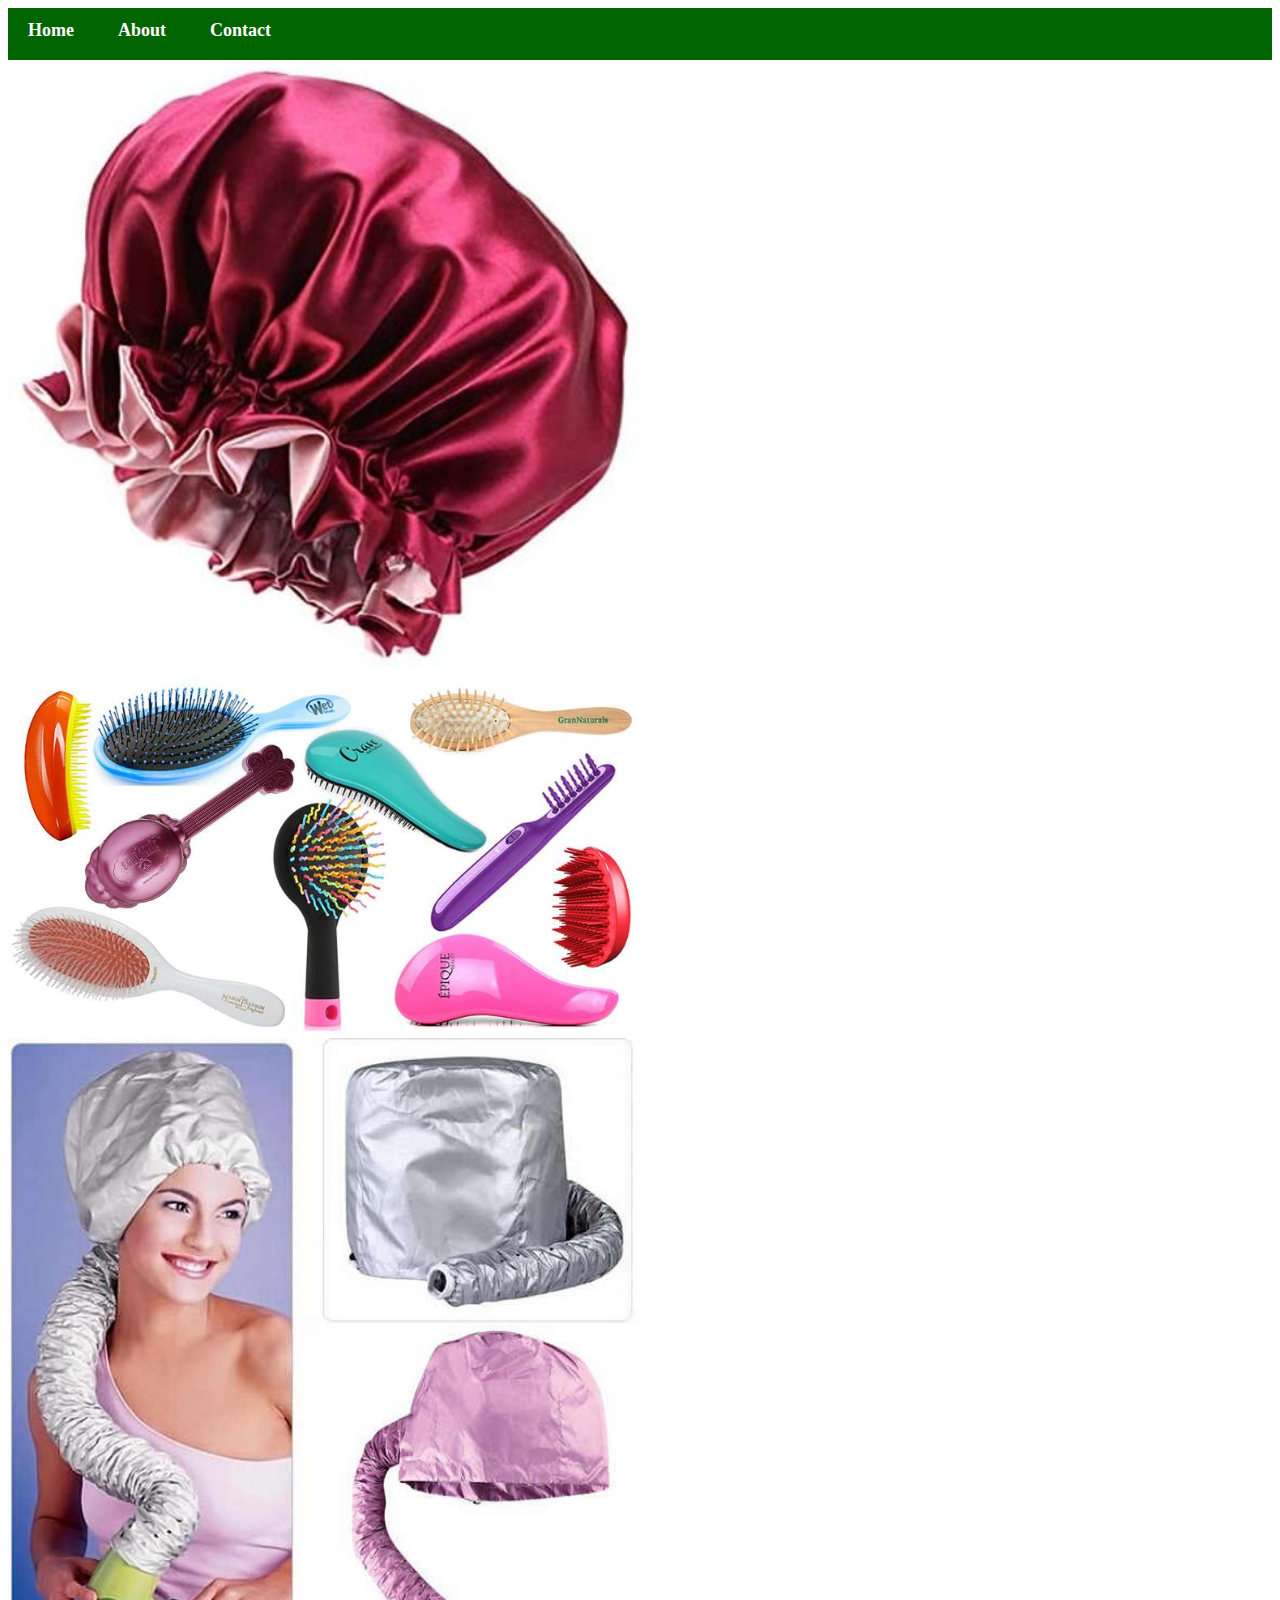
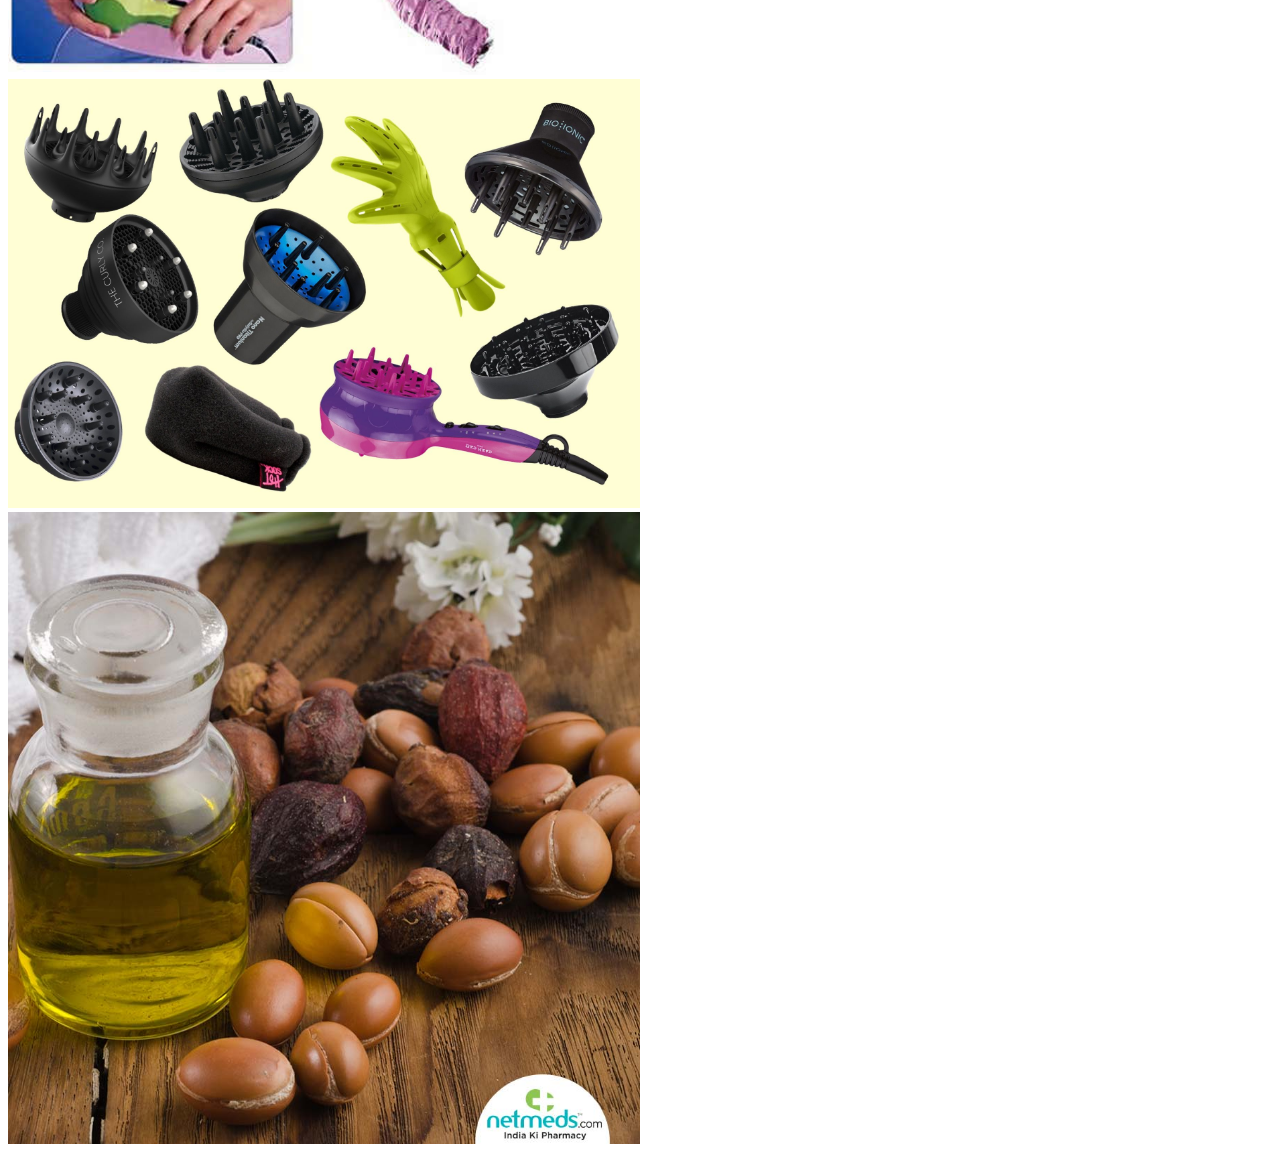
<file: index.html>
<!DOCTYPE html>
<html>
    <head>
        <link rel="stylesheet" href="style.css">
    </head>
    <body>
        <div id="menu">
            <a href="index.html">Home</a>
            <a href="about.html">About</a>
            <a href="contact.html">Contact</a>
        </div>
        <div class="gallery">
           <a href="bonnets.html"><img src="images/bonnet-1.jpg"/></a> 
           <a href="detangling.html"><img src="images/detangling-8.jpg"/></a>
           <a href="hooded.html"><img src="images/hooded-7.jpg"/></a>
           <a href="diffuser.html"><img src="images/diffuser-1.jpg"/></a>
           <a href="argan.html"><img src="images/argan-1.jpg"/></a>
        </div>
    </body>
</html>
</file>
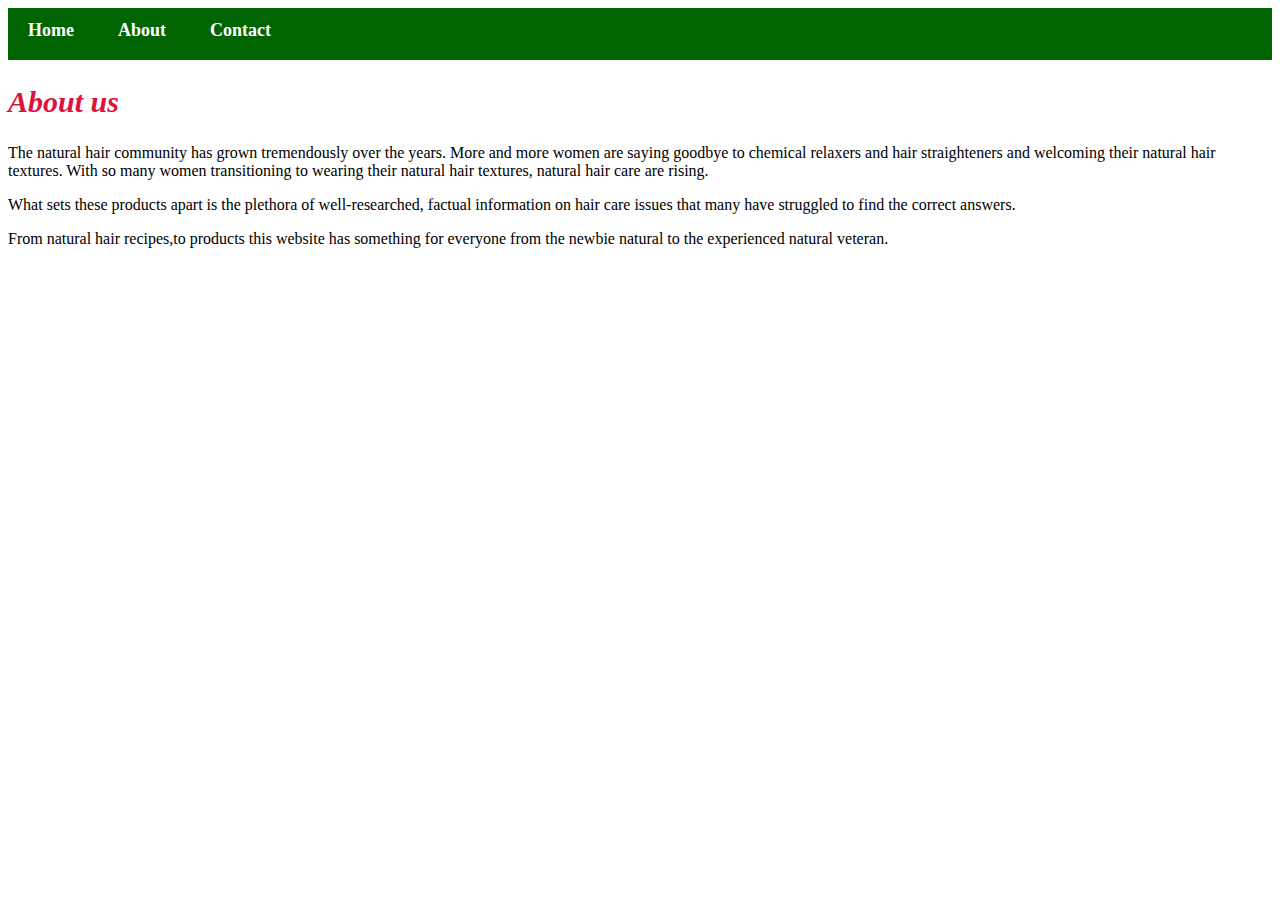
<file: about.html>
<!DOCTYPE html>
<html>
    <head>
        <link rel="stylesheet" href="style.css">
    </head>
    <body>
        <div id="menu">
            <a href="index.html">Home</a>
            <a href="about.html">About</a>
            <a href="contact.html">Contact</a>
        </div>
        <h2>About us</h2>
        <p>The natural hair community has grown tremendously over the years. More and more women are saying goodbye to chemical relaxers and hair straighteners and welcoming their natural hair textures. With so many women transitioning to wearing their natural hair textures, natural hair care are rising.</p>
        <p>What sets these products apart is the plethora of well-researched, factual information on hair care issues that many have struggled to find the correct answers.</p>
        <p>From natural hair recipes,to products this website has something for everyone from the newbie natural to the experienced natural veteran.</p>
    </body>
</html>
</file>
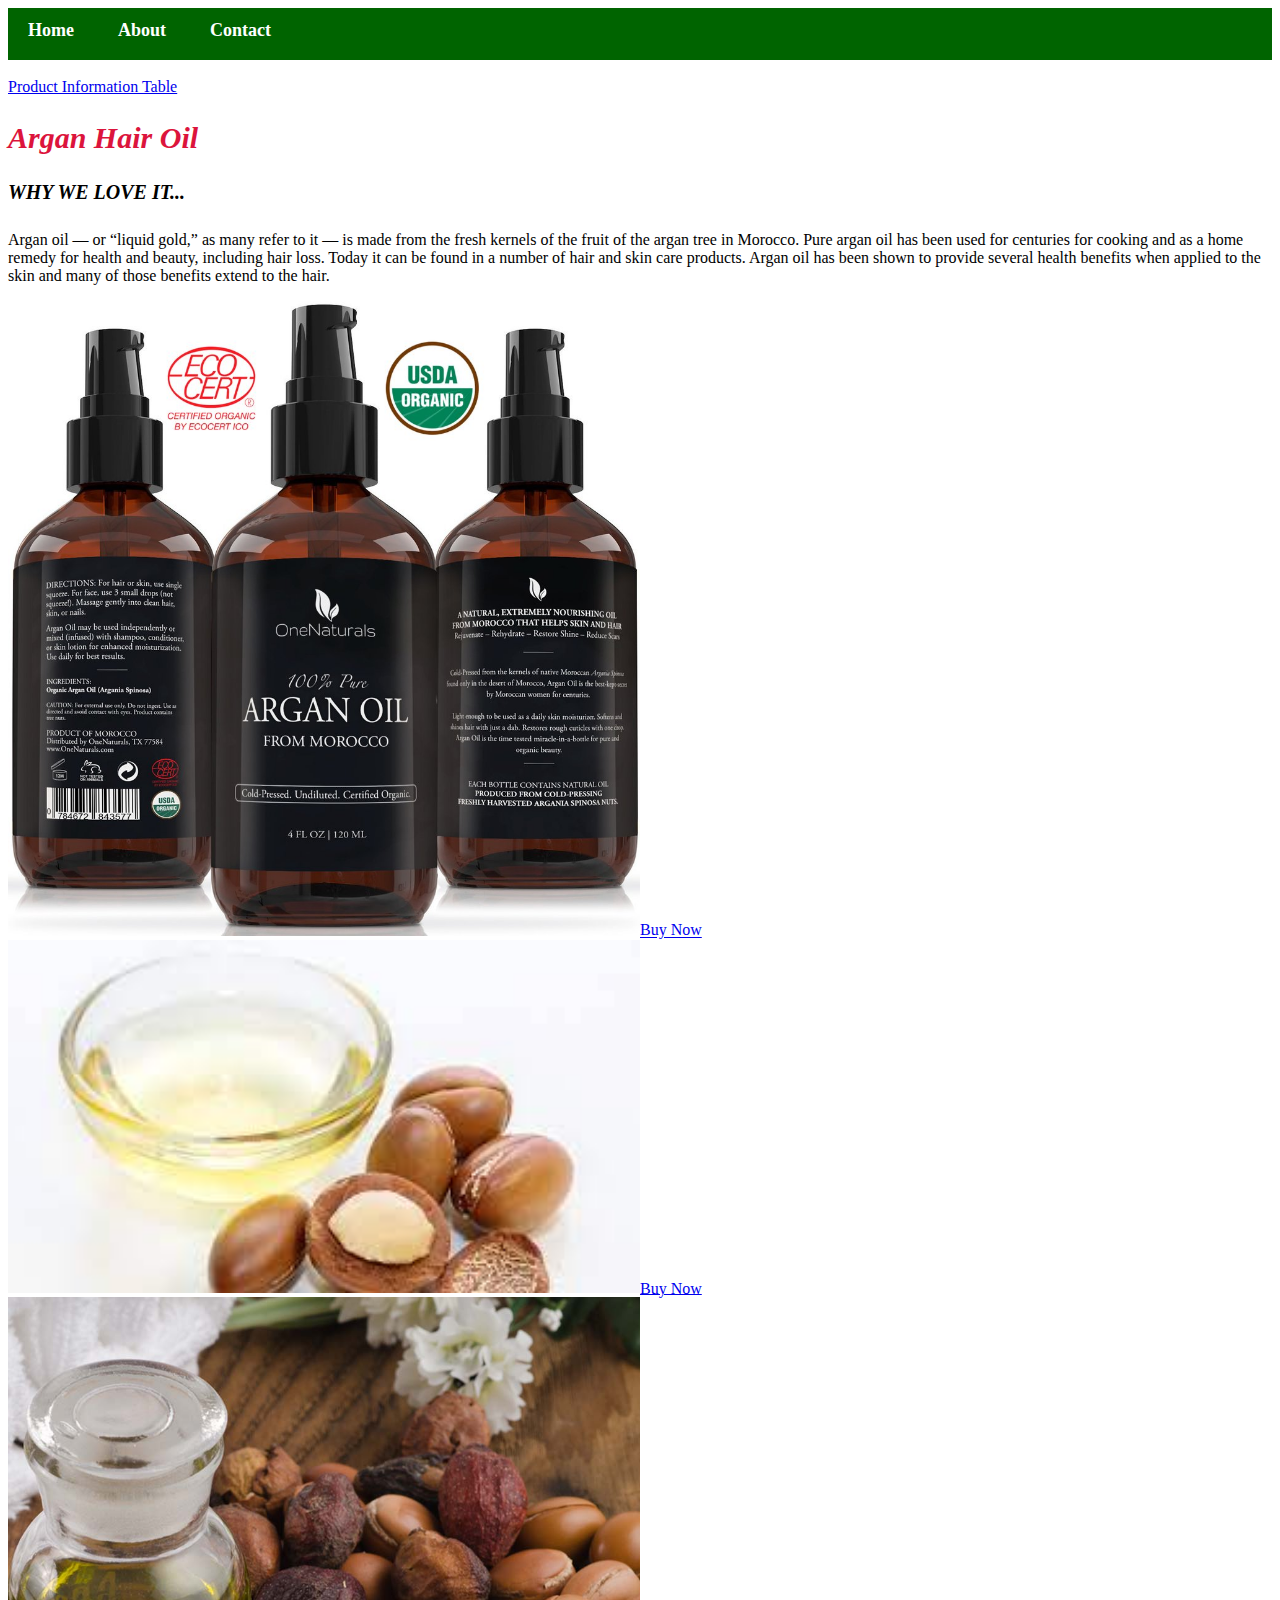
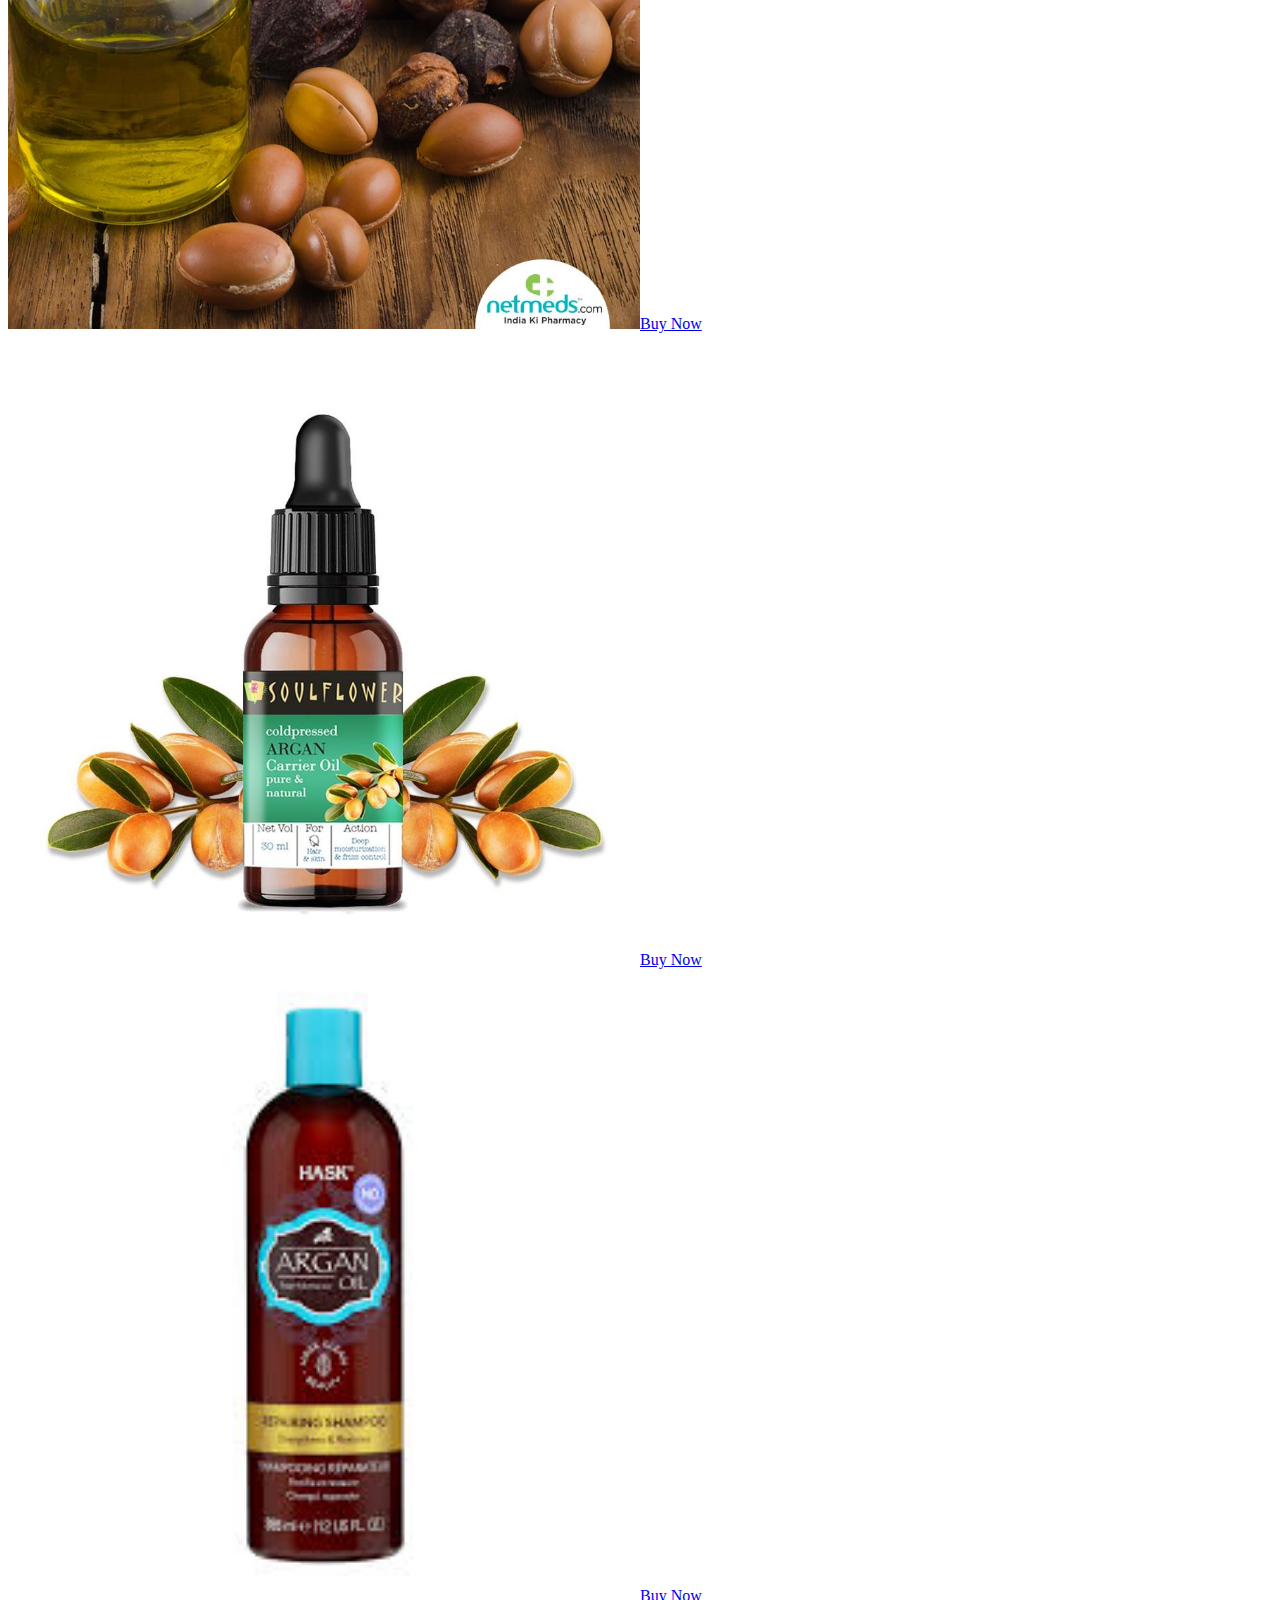
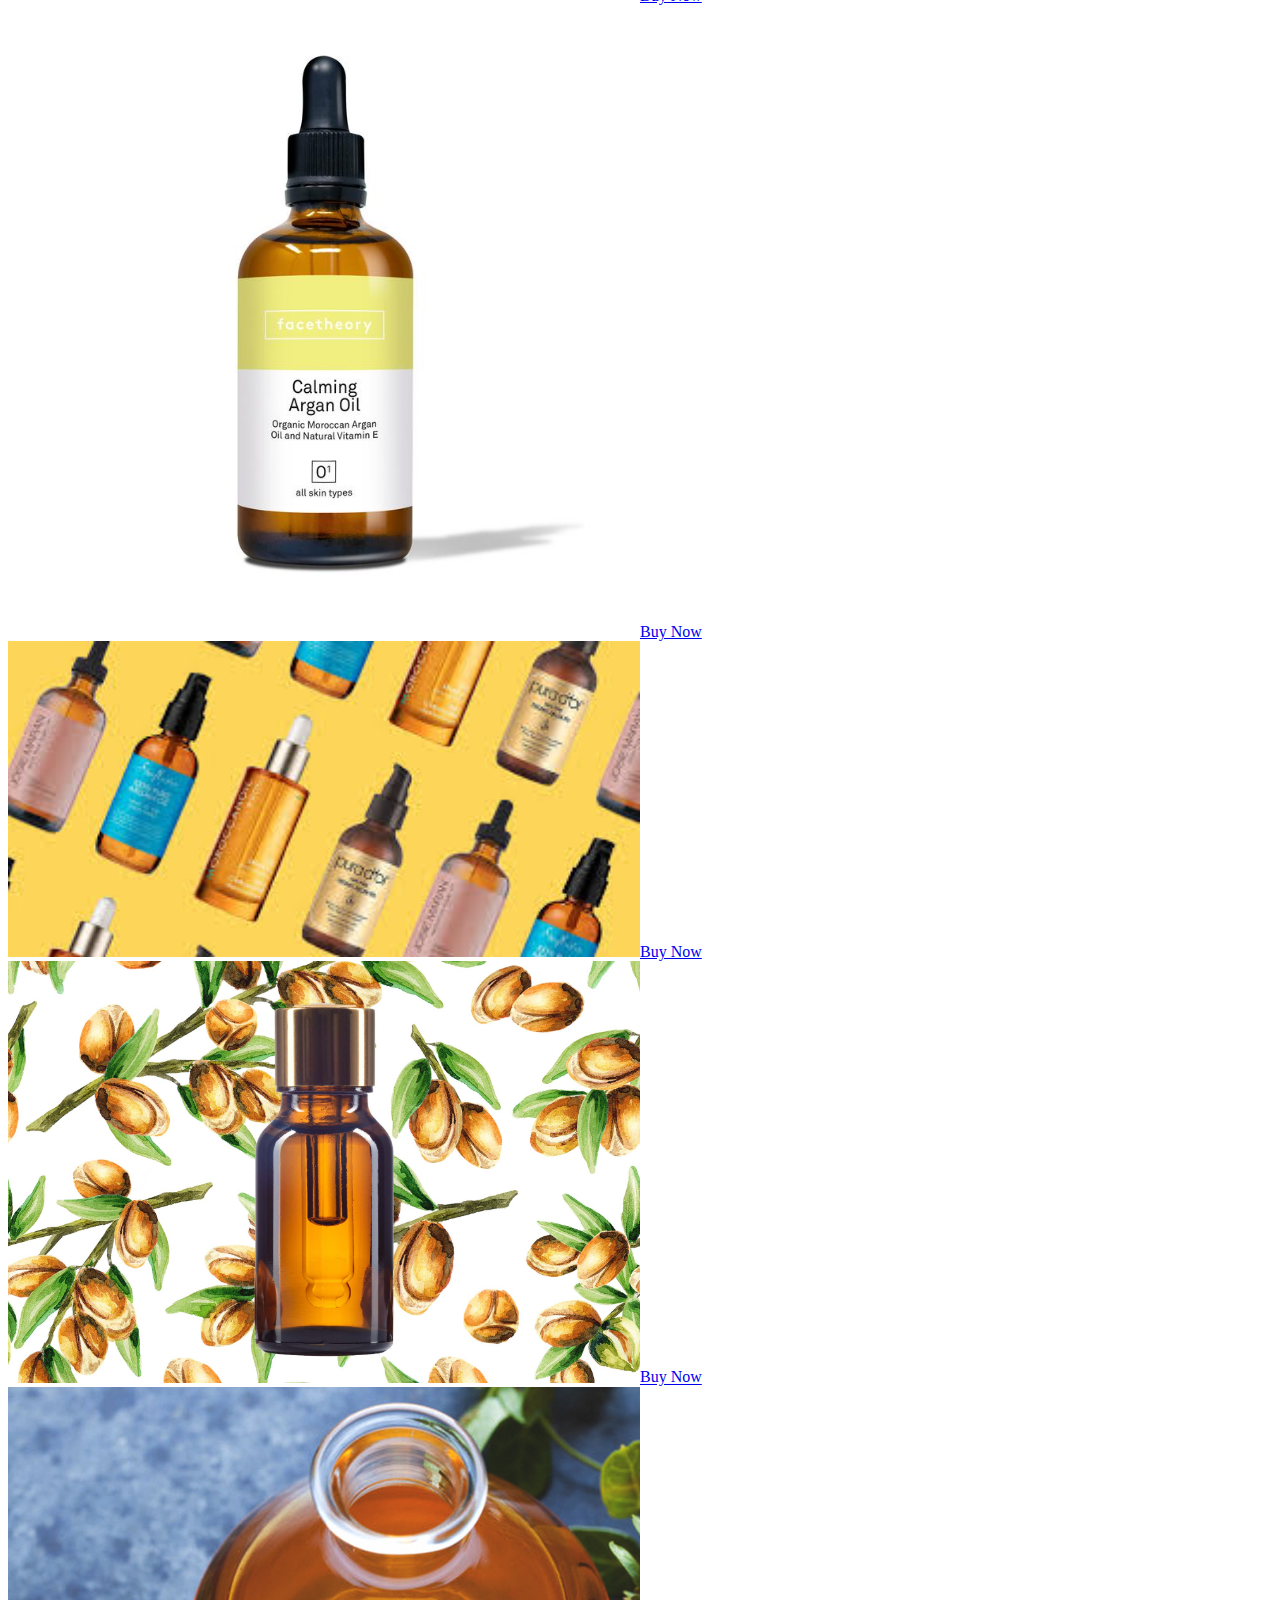
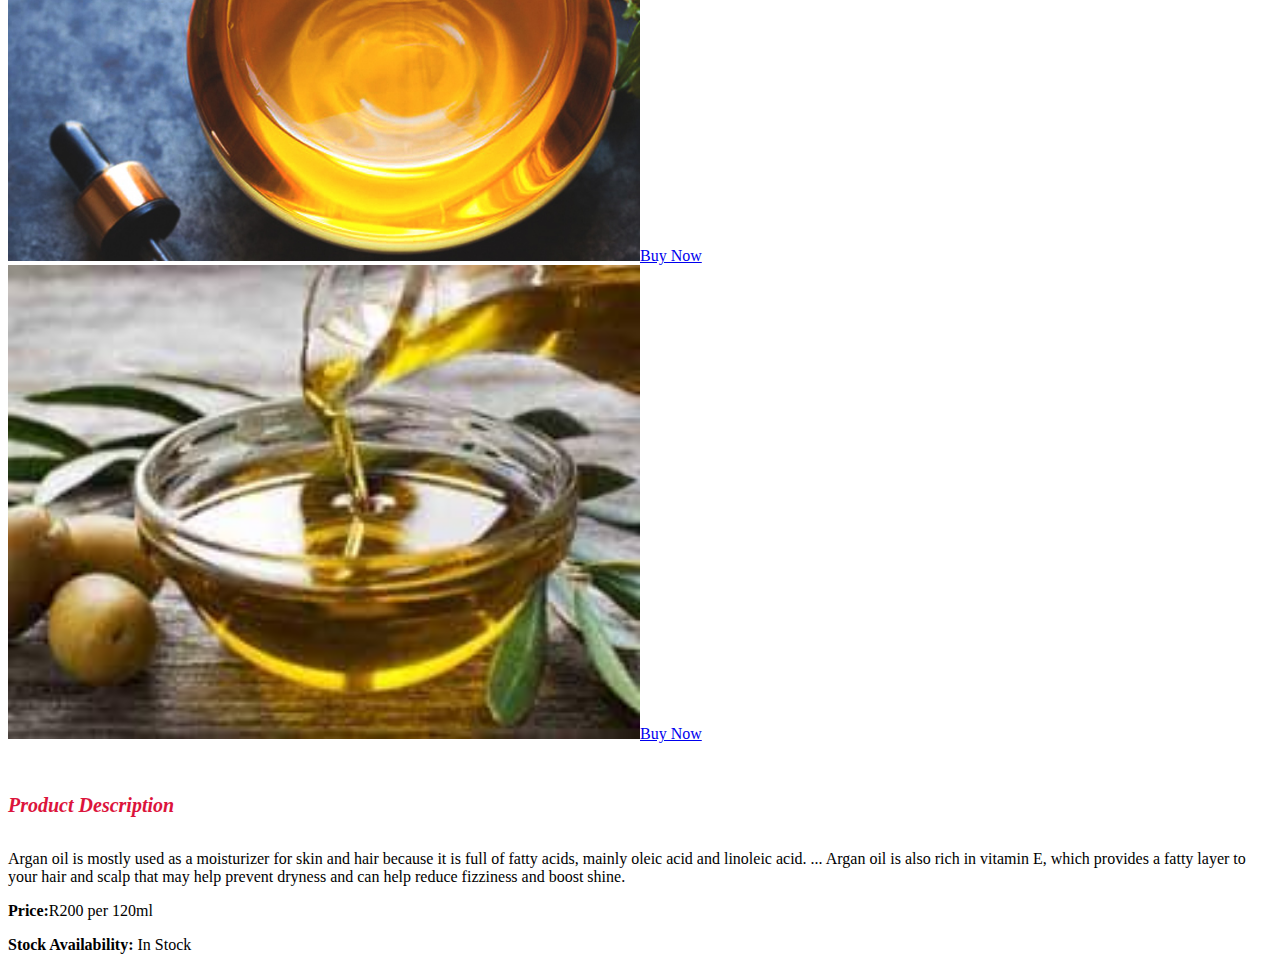
<file: argan.html>
<!DOCTYPE html>
<html>
    <head>
        <link rel="stylesheet" href="style.css">
    </head>
    <body>
        <div id="menu">
            <a href="index.html">Home</a>
            <a href="about.html">About</a>
            <a href="contact.html">Contact</a>
        </div>
        
        <br>
        <a href="table.html">Product Information Table</a>

        <h2>Argan Hair Oil</h2>
        <h4>WHY WE LOVE IT...</h4>
        <p>Argan oil — or “liquid gold,” as many refer to it — is made from the fresh kernels of the fruit of the argan tree in Morocco. Pure argan oil has been used for centuries for cooking and as a home remedy for health and beauty, including hair loss. Today it can be found in a number of hair and skin care products. Argan oil has been shown to provide several health benefits when applied to the skin and many of those benefits extend to the hair.</p>
        <div class="gallery">
            <img src="images/argan-2.jpg"><a href="purchased.html">Buy Now</a>
            <img src="images/argan-3.jpg"><a href="purchased.html">Buy Now</a>
            <img src="images/argan-1.jpg"><a href="purchased.html">Buy Now</a>
            <img src="images/argan-4.jpg"><a href="purchased.html">Buy Now</a>
            <img src="images/argan-5.jpg"><a href="purchased.html">Buy Now</a>
            <img src="images/argan-6.jpg"><a href="purchased.html">Buy Now</a>
            <img src="images/argan-7.jpg"><a href="purchased.html">Buy Now</a>
            <img src="images/argan-8.jpg"><a href="purchased.html">Buy Now</a>
            <img src="images/argan-9.jpg"><a href="purchased.html">Buy Now</a>
            <img src="images/argan-10.jpg"><a href="purchased.html">Buy Now</a>
        </div>
        <br>
        <h5>Product Description</h5>
        <p>Argan oil is mostly used as a moisturizer for skin and hair because it is full of fatty acids, mainly oleic acid and linoleic acid. ... Argan oil is also rich in vitamin E, which provides a fatty layer to your hair and scalp that may help prevent dryness and can help reduce fizziness and boost shine.</p>
        <p><b>Price:</b>R200 per 120ml</p>
        <p><b>Stock Availability:</b> In Stock</p>
    </body>
</html>
</file>
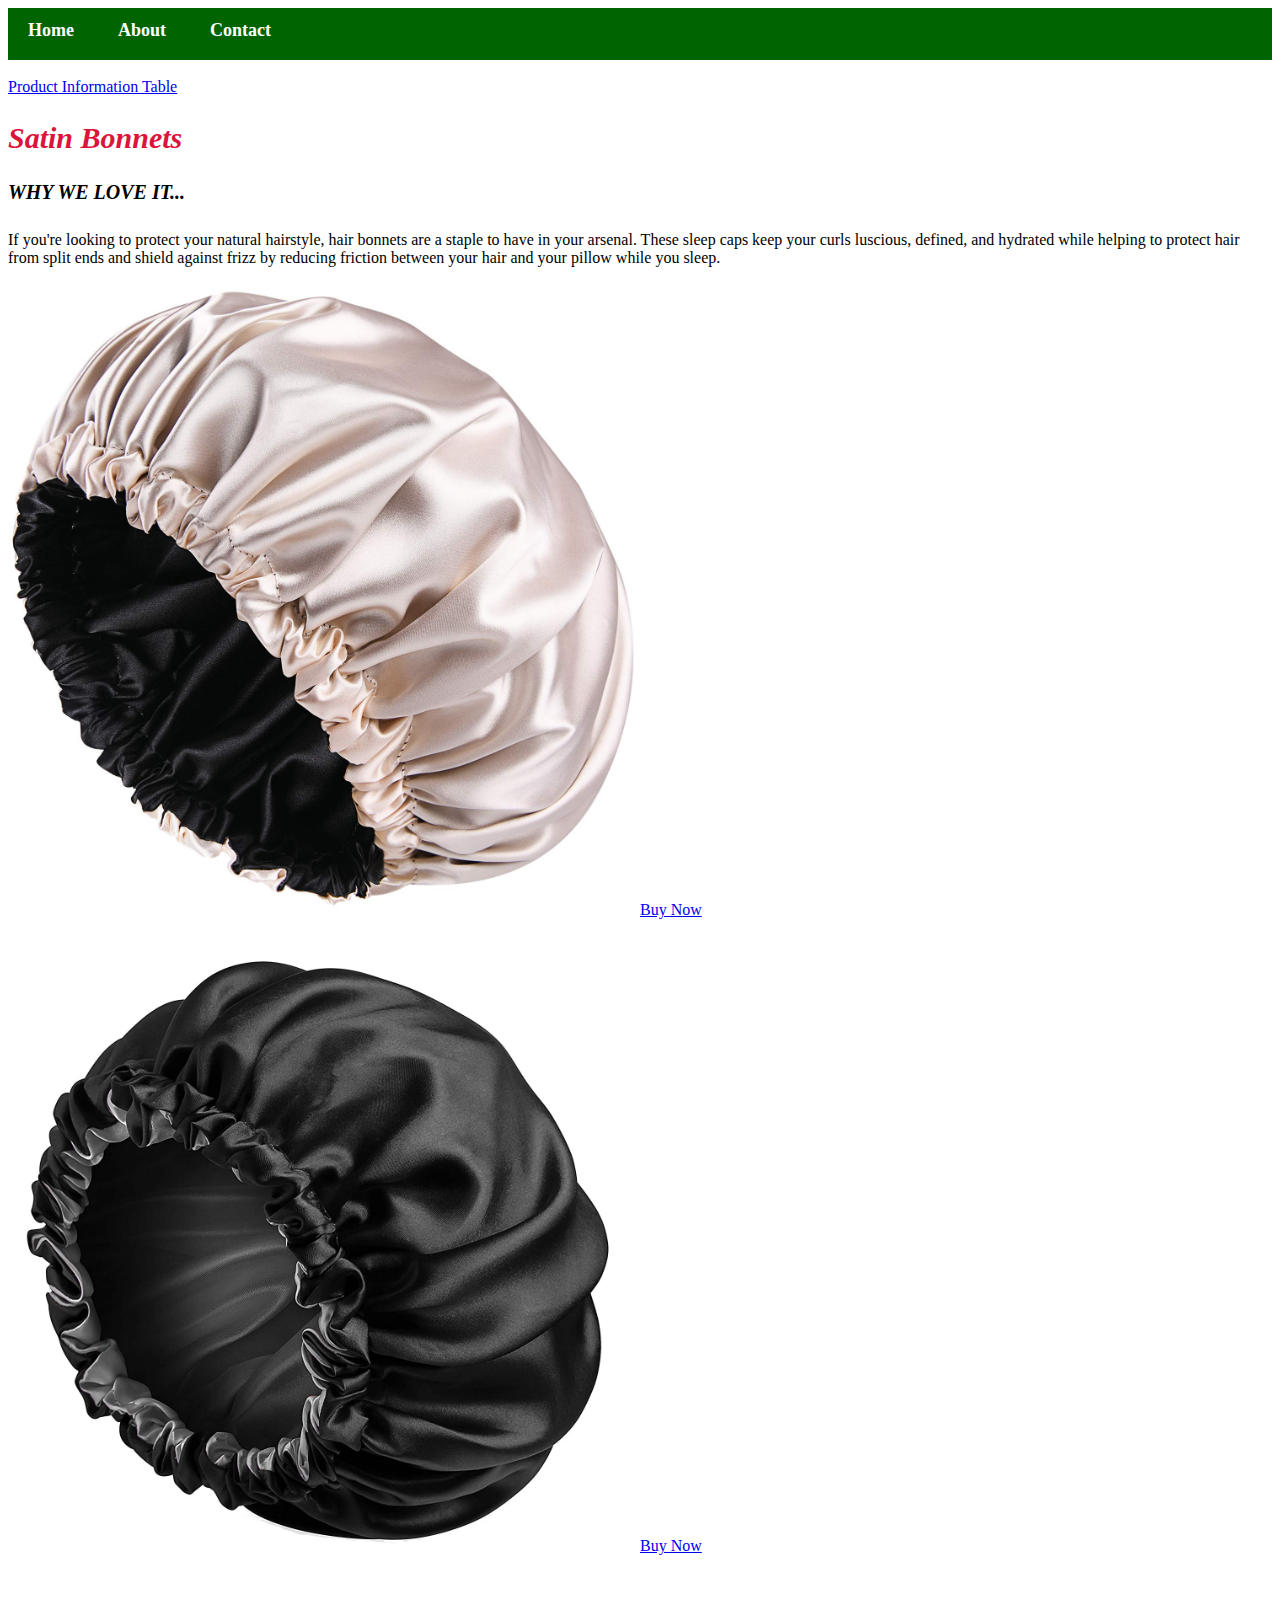
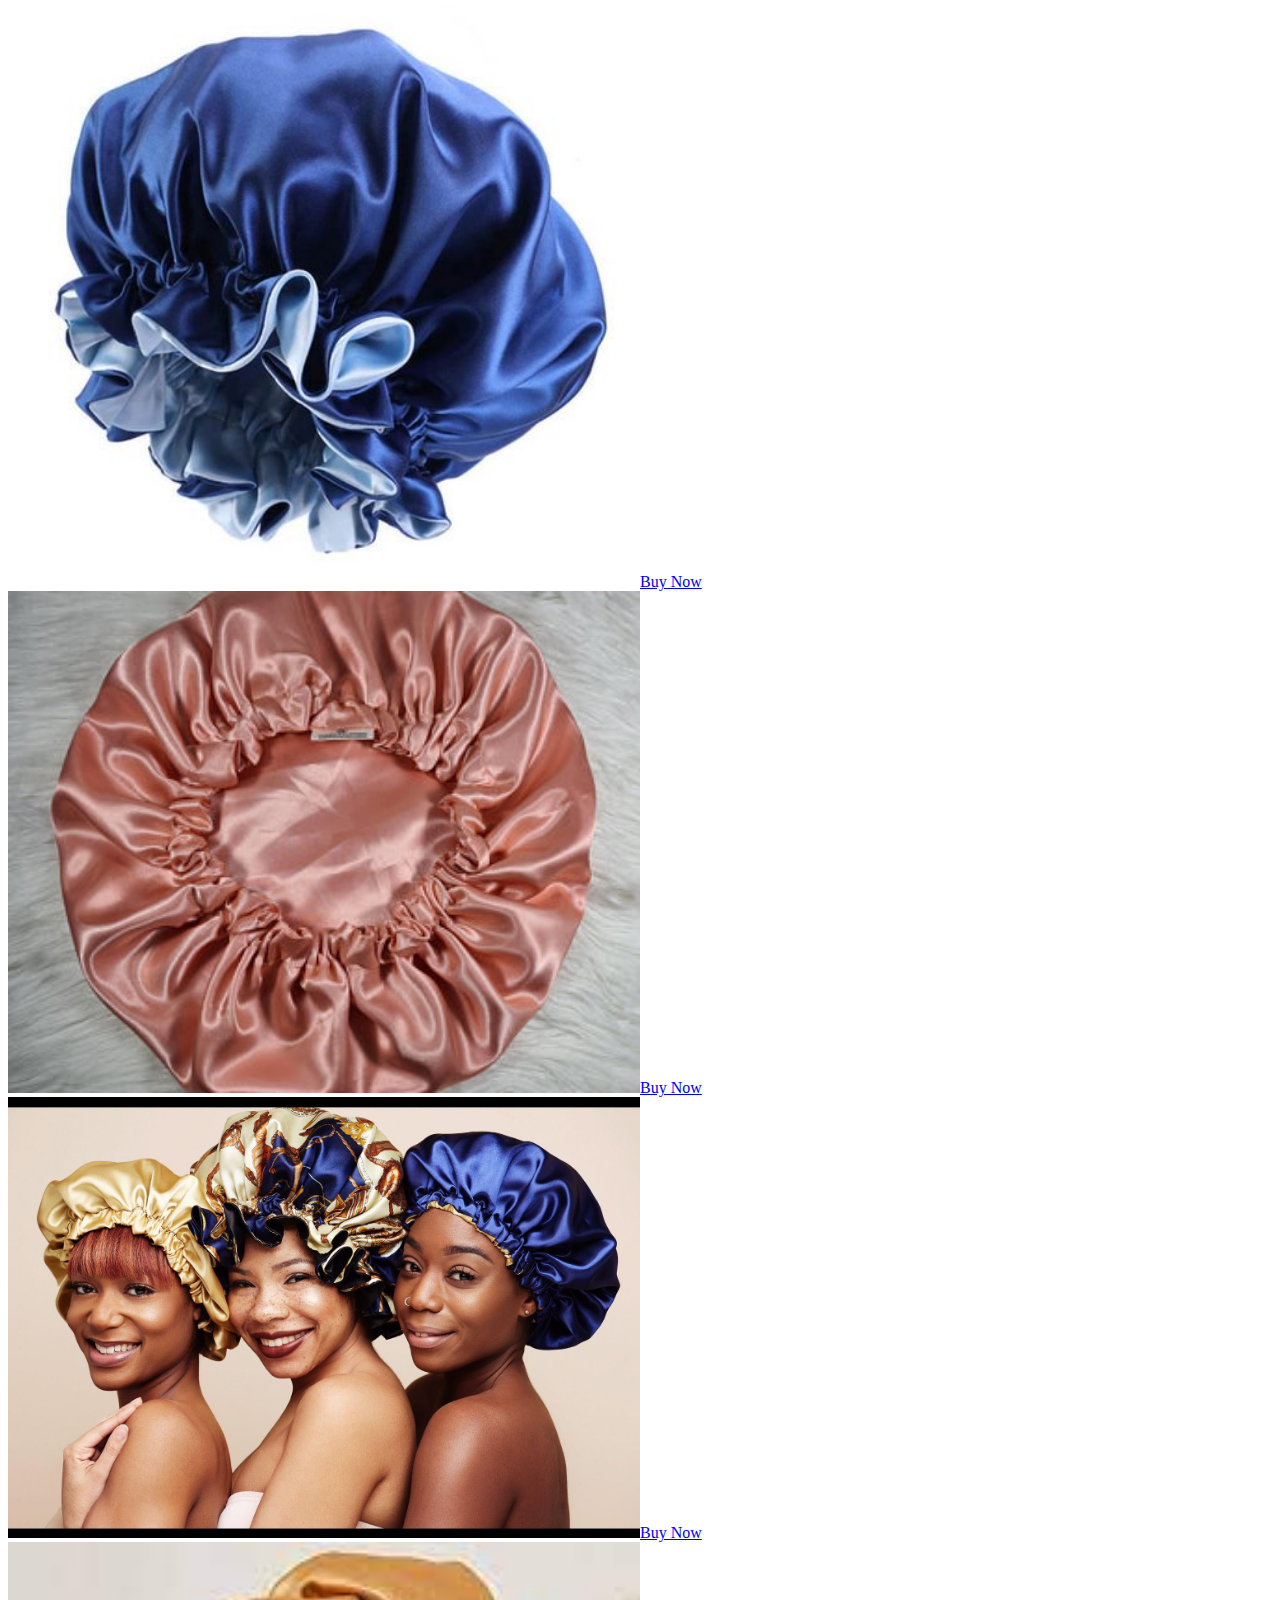
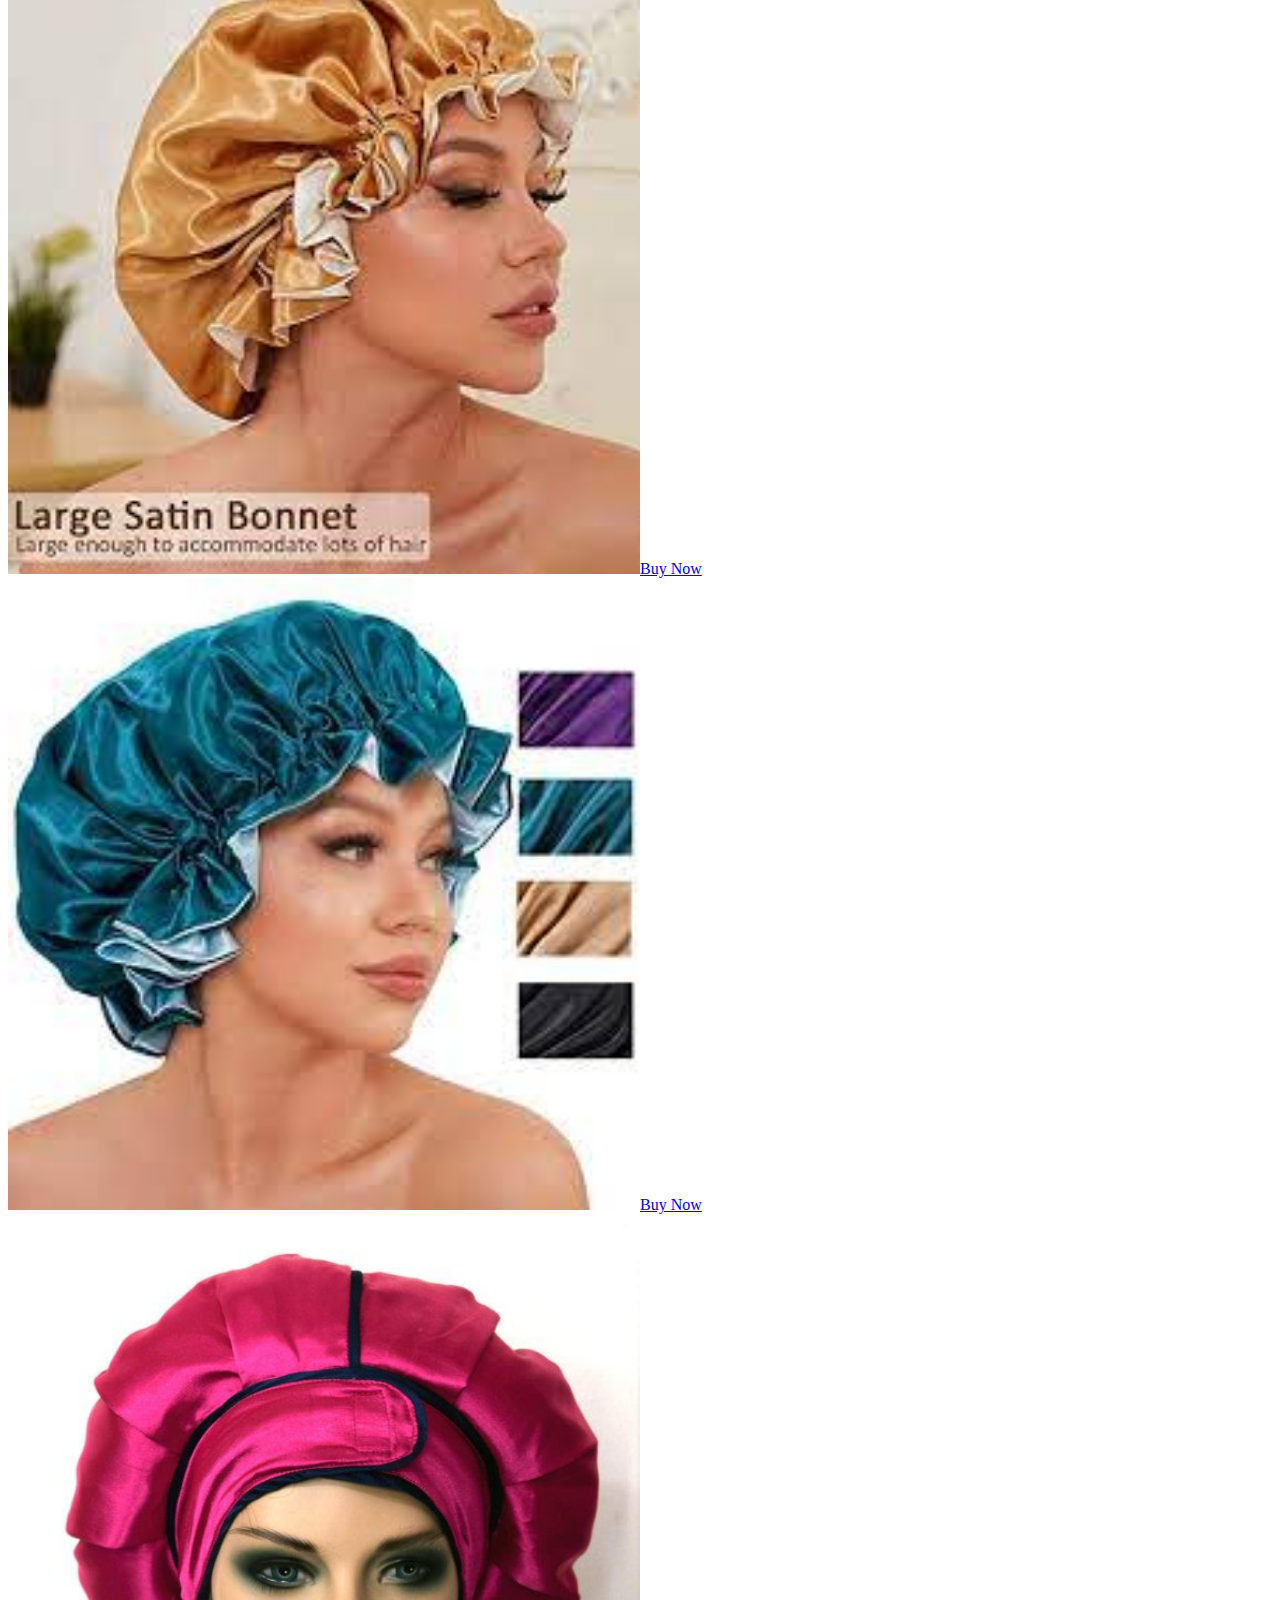
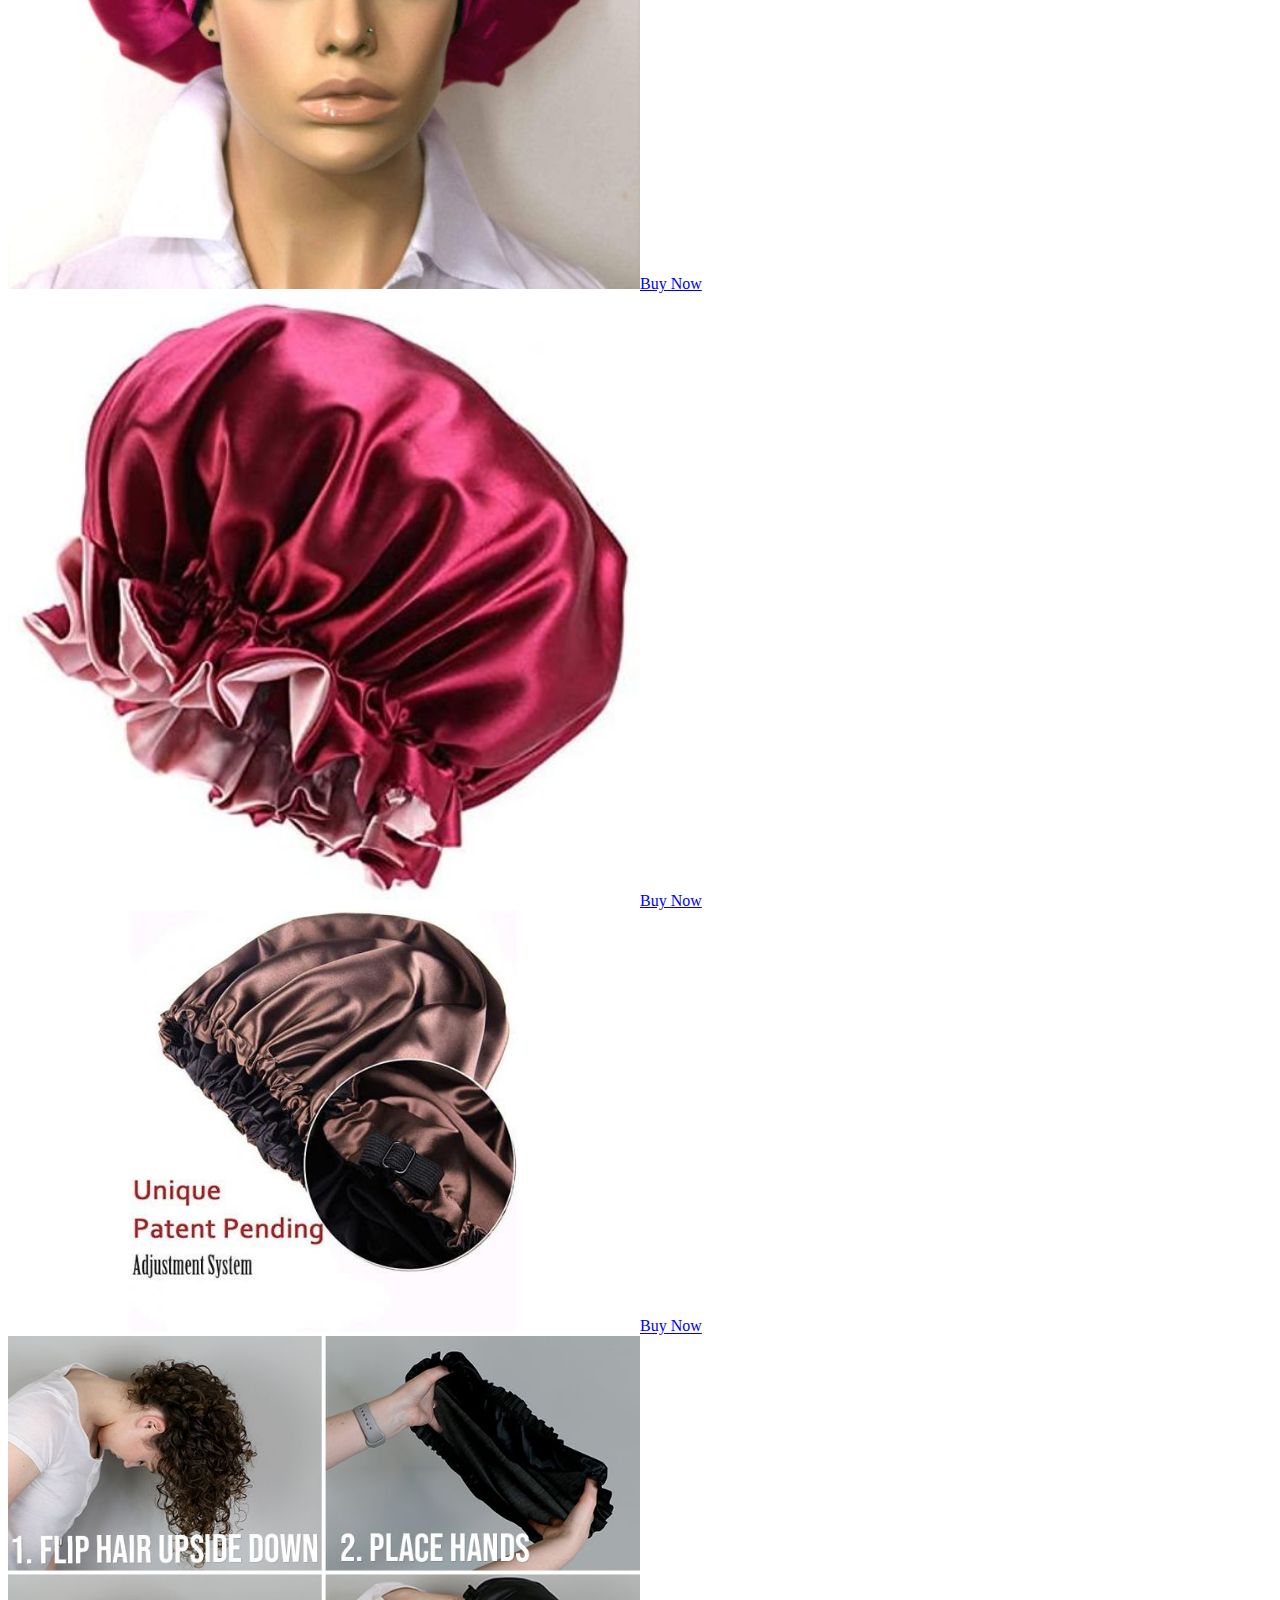
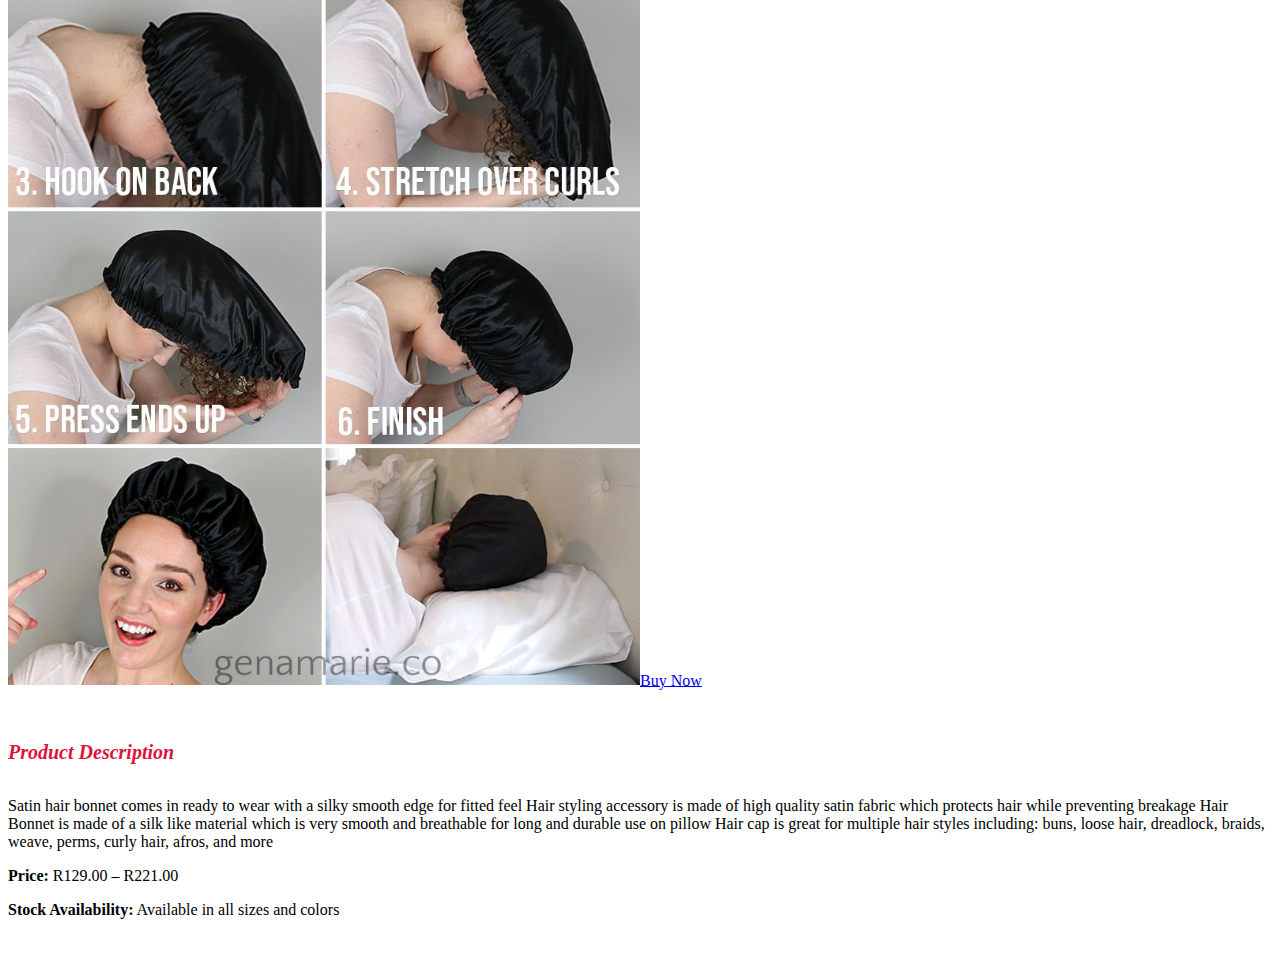
<file: bonnets.html>
<!DOCTYPE html>
<html>
    <head>
        <link rel="stylesheet" href="style.css">
    </head>
    <body>
        <div id="menu">
            <a href="index.html">Home</a>
            <a href="about.html">About</a>
            <a href="contact.html">Contact</a>
        </div>
        <br>
        <a href="table.html">Product Information Table</a>
        <h2>Satin Bonnets</h2>
        <h4>WHY WE LOVE IT...</h4>
        <p>If you're looking to protect your natural hairstyle, hair bonnets are a staple to have in your arsenal. These sleep caps keep your curls luscious, defined, and hydrated while helping to protect hair from split ends and shield against frizz by reducing friction between your hair and your pillow while you sleep.</p>
        <div class="gallery">
            <img src="images/bonnet-2.jpg"/><a href="purchased.html">Buy Now</a>
            <img src="images/bonnet-3.jpg"/><a href="purchased.html">Buy Now</a>
            <img src="images/bonnet-4.jpeg"/><a href="purchased.html">Buy Now</a>
            <img src="images/bonnet-5.jpg"/><a href="purchased.html">Buy Now</a>
            <img src="images/bonnet-6.jpg"/><a href="purchased.html">Buy Now</a>
            <img src="images/bonnet-7.jpg"/><a href="purchased.html">Buy Now</a>
            <img src="images/bonnet-8.jpg"/><a href="purchased.html">Buy Now</a>
            <img src="images/bonnet-9-strech-satin-wrap-bonnet.jpg"/><a href="purchased.html">Buy Now</a>
            <img src="images/bonnet-1.jpg"/><a href="purchased.html">Buy Now</a>
            <img src="images/bonnet-10.jpeg"/><a href="purchased.html">Buy Now</a>
            <img src="images/bonnet-11-how-to-use.jpg"/><a href="purchased.html">Buy Now</a>
        </div>
        <br>
        <h5>Product Description</h5>
        <p>Satin hair bonnet comes in ready to wear with a silky smooth edge for fitted feel
            Hair styling accessory is made of high quality satin fabric which protects hair while preventing breakage
            Hair Bonnet is made of a silk like material which is very smooth and breathable for long and durable use on pillow
            Hair cap is great for multiple hair styles including: buns, loose hair, dreadlock, braids, weave, perms, curly hair, afros, and more</p>
        <p><b>Price:</b> R129.00 – R221.00</p>
        <p><b>Stock Availability:</b> Available in all sizes and colors</p>

        <br>
    </body>
</html>
</file>
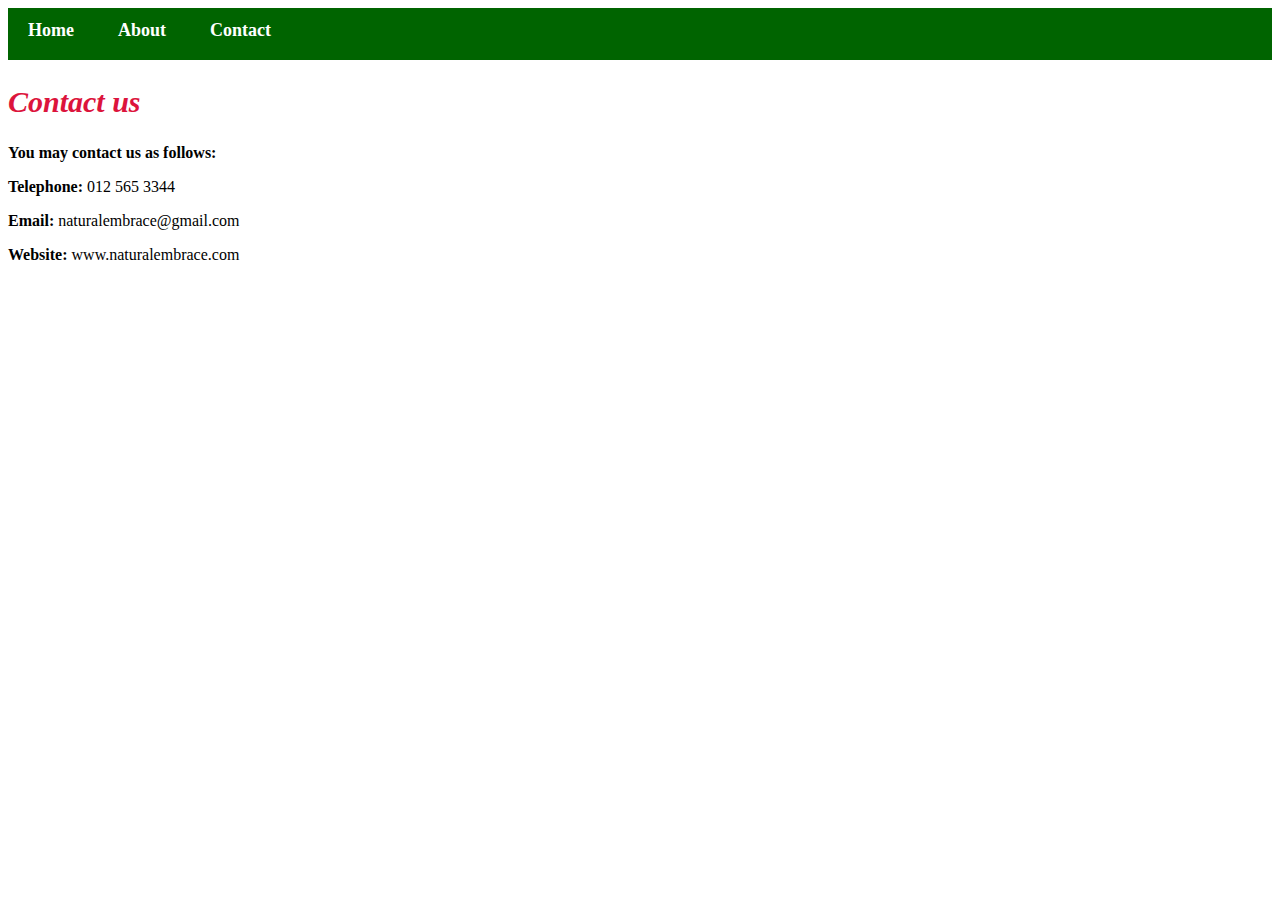
<file: contact.html>
<!DOCTYPE html>
<html>
    <head>
        <link rel="stylesheet" href="style.css">
    </head>
    <body>
        <div id="menu">
            <a href="index.html">Home</a>
            <a href="about.html">About</a>
            <a href="contact.html">Contact</a>
        </div>
        <h2>Contact us</h2>
        <p><b>You may contact us as follows:</b></p>
        <p><b>Telephone: </b>012 565 3344</p>
        <p><b>Email: </b> naturalembrace@gmail.com</p>
        <p><b>Website: </b>www.naturalembrace.com</p>
    </body>
</html>
</file>
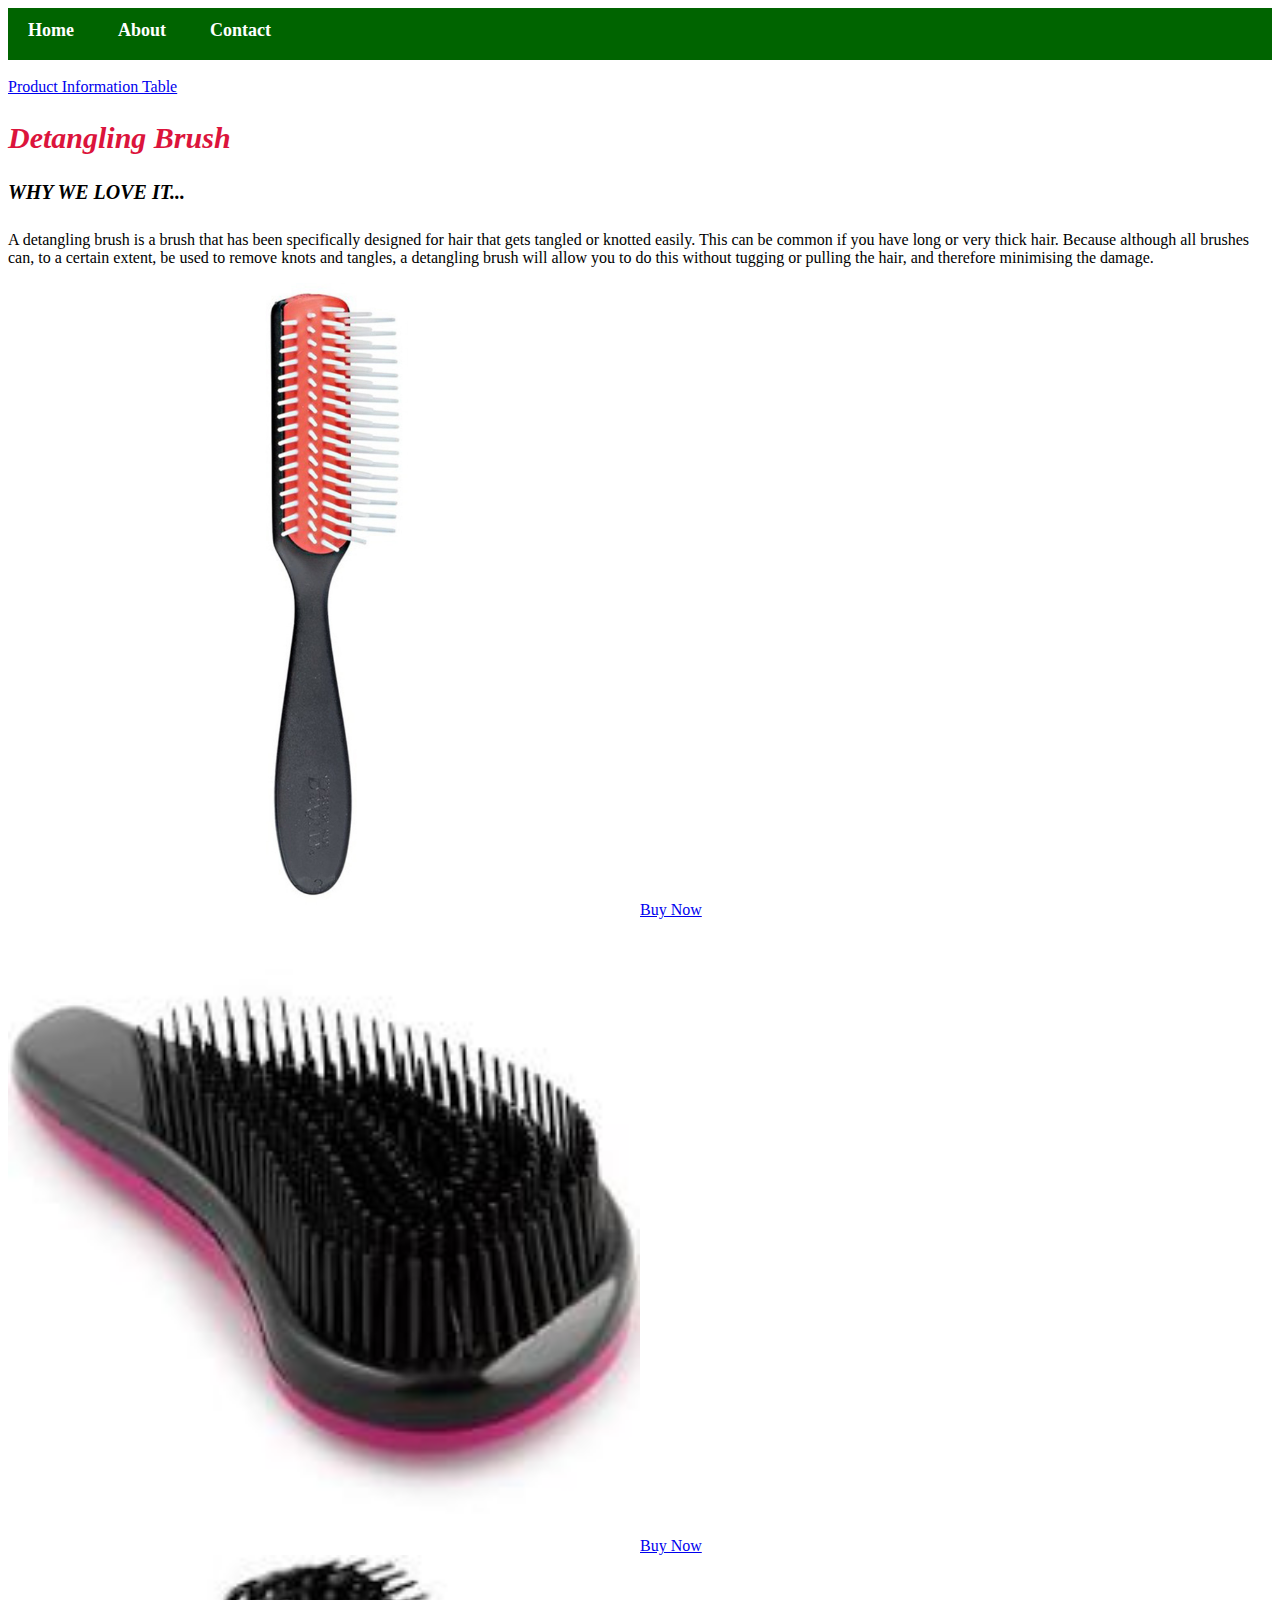
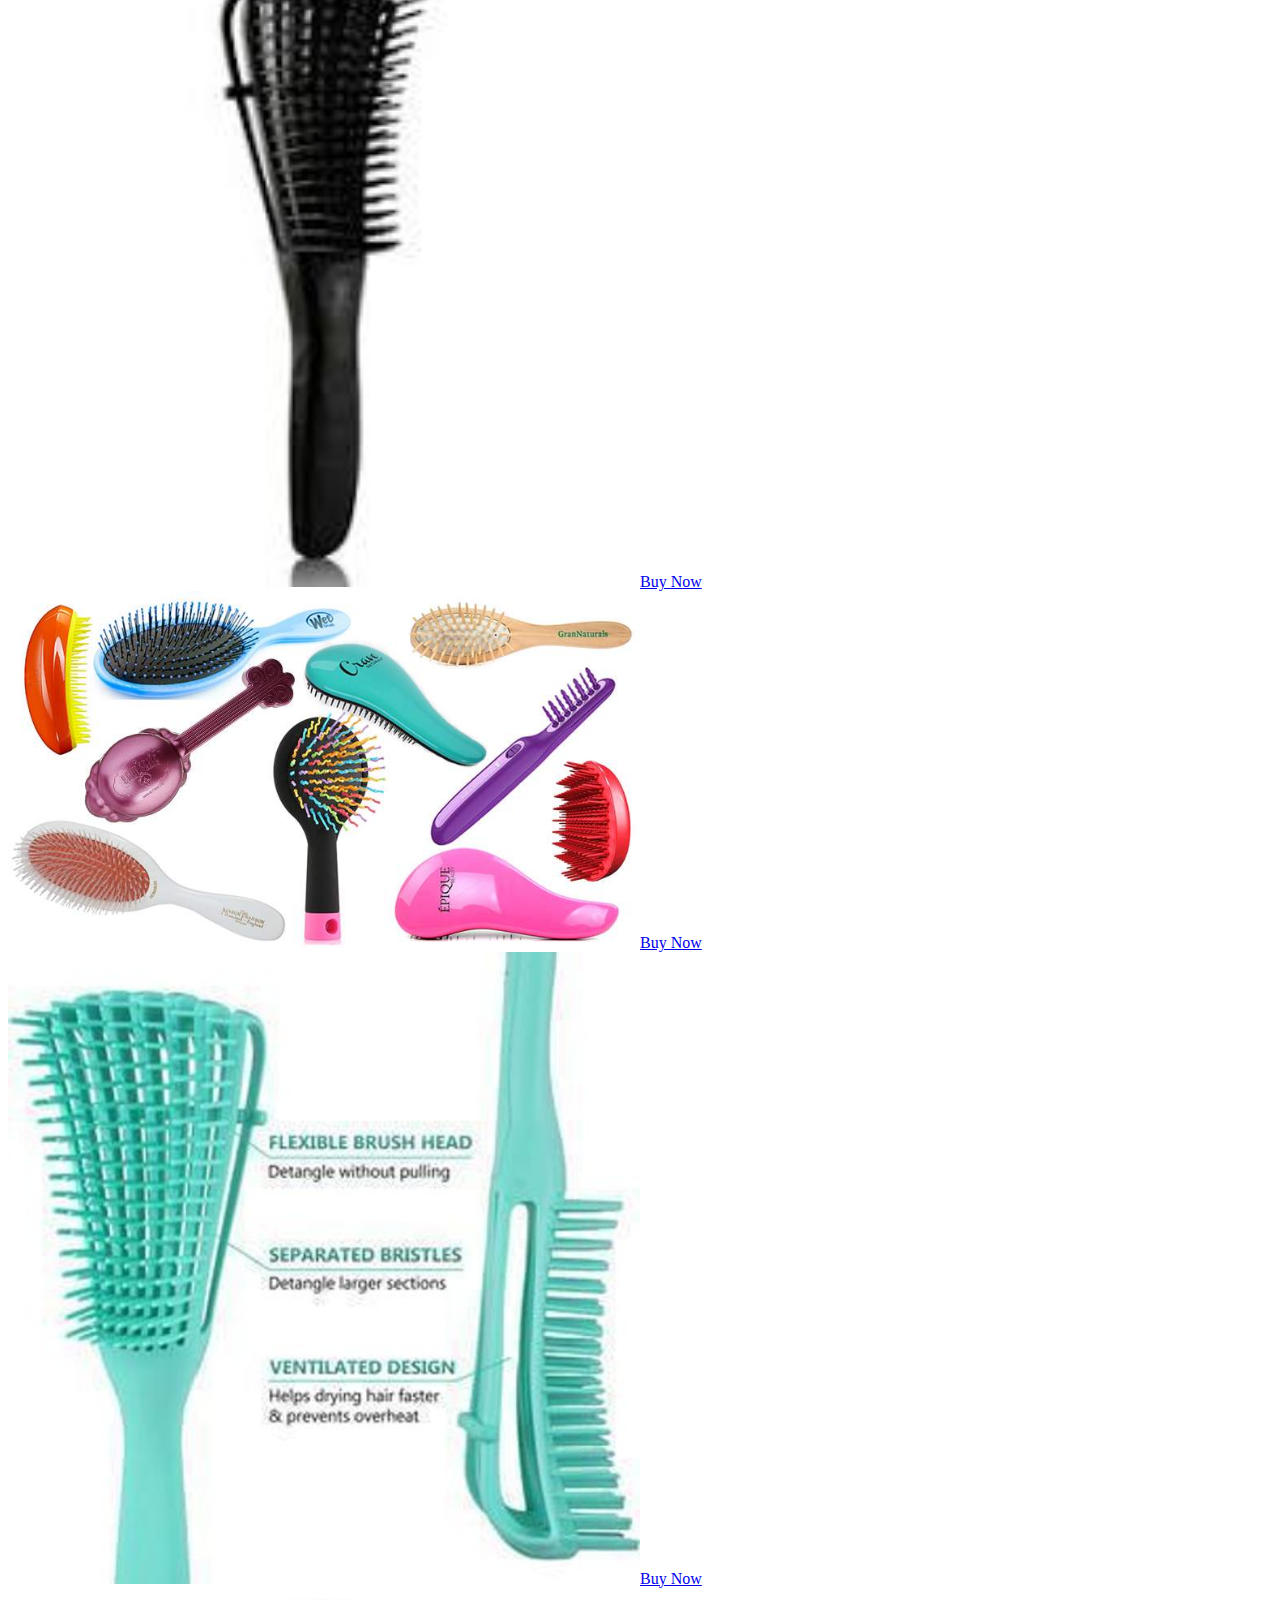
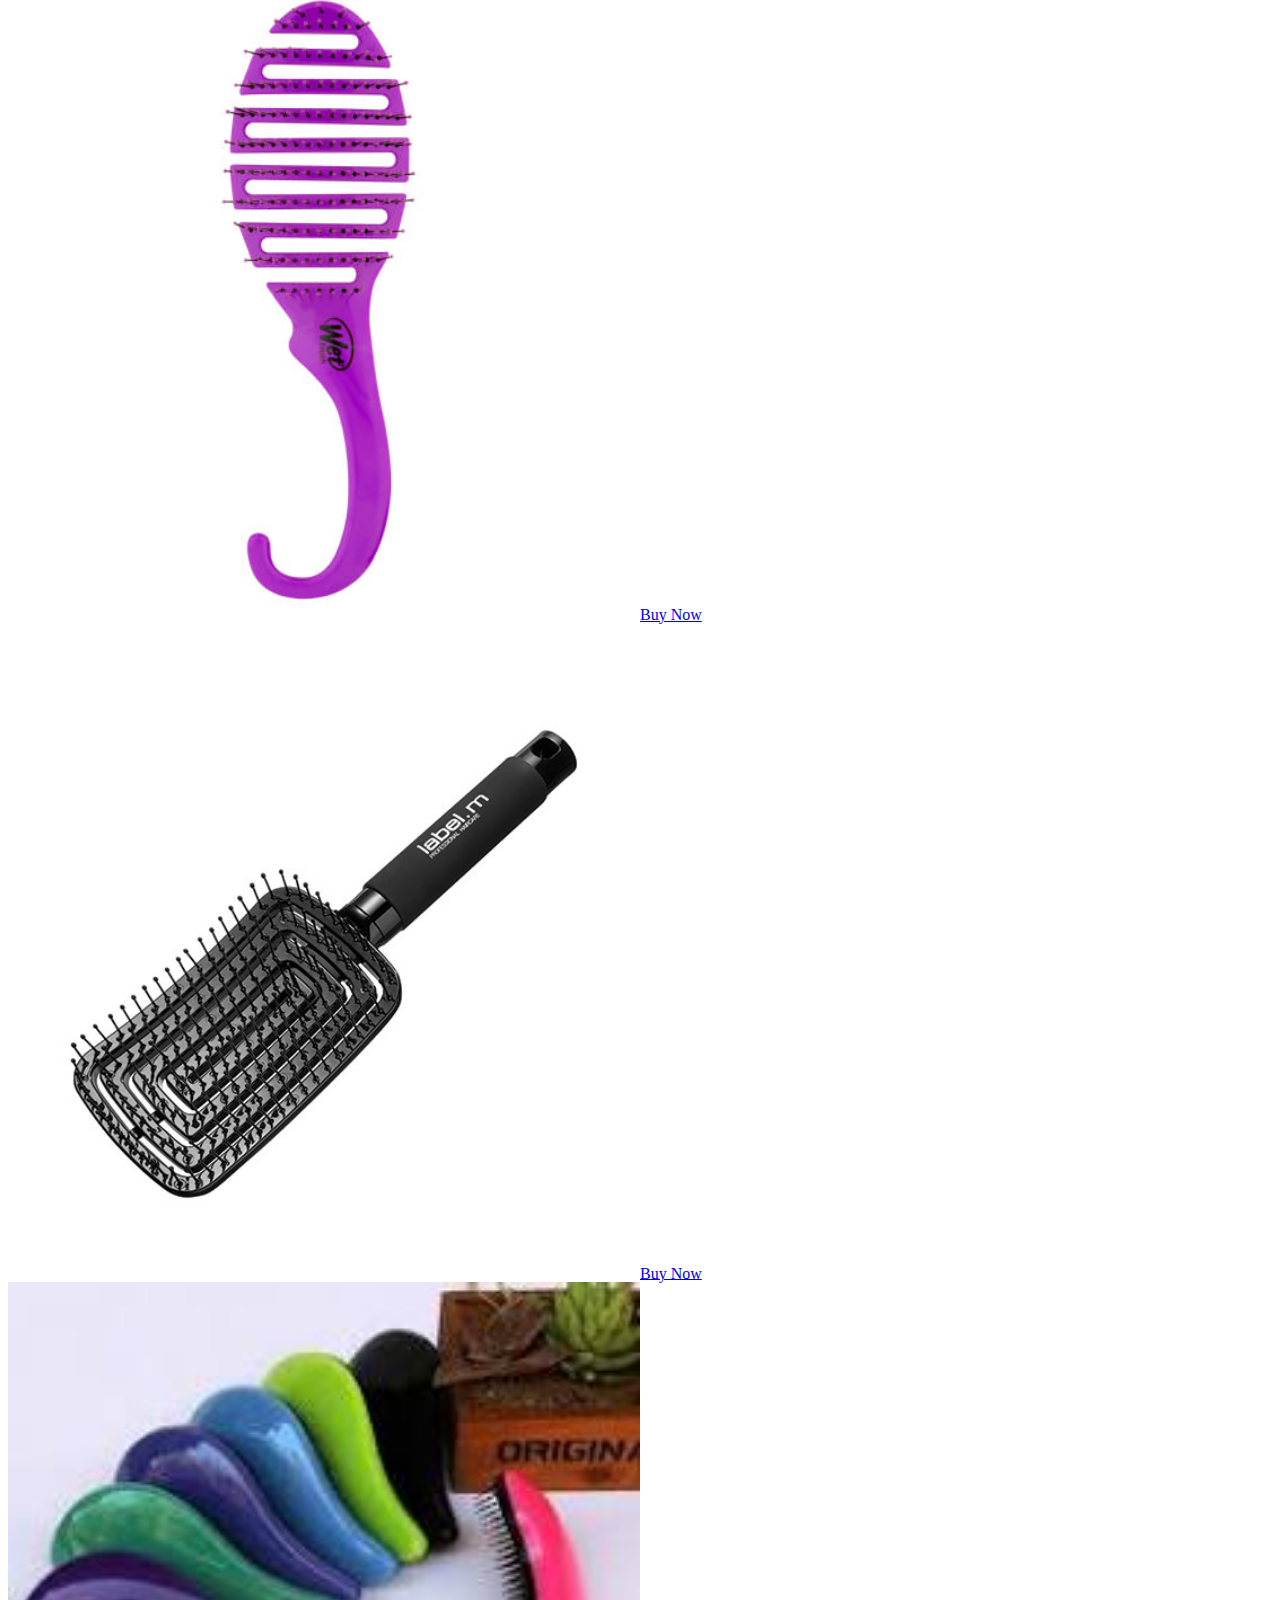
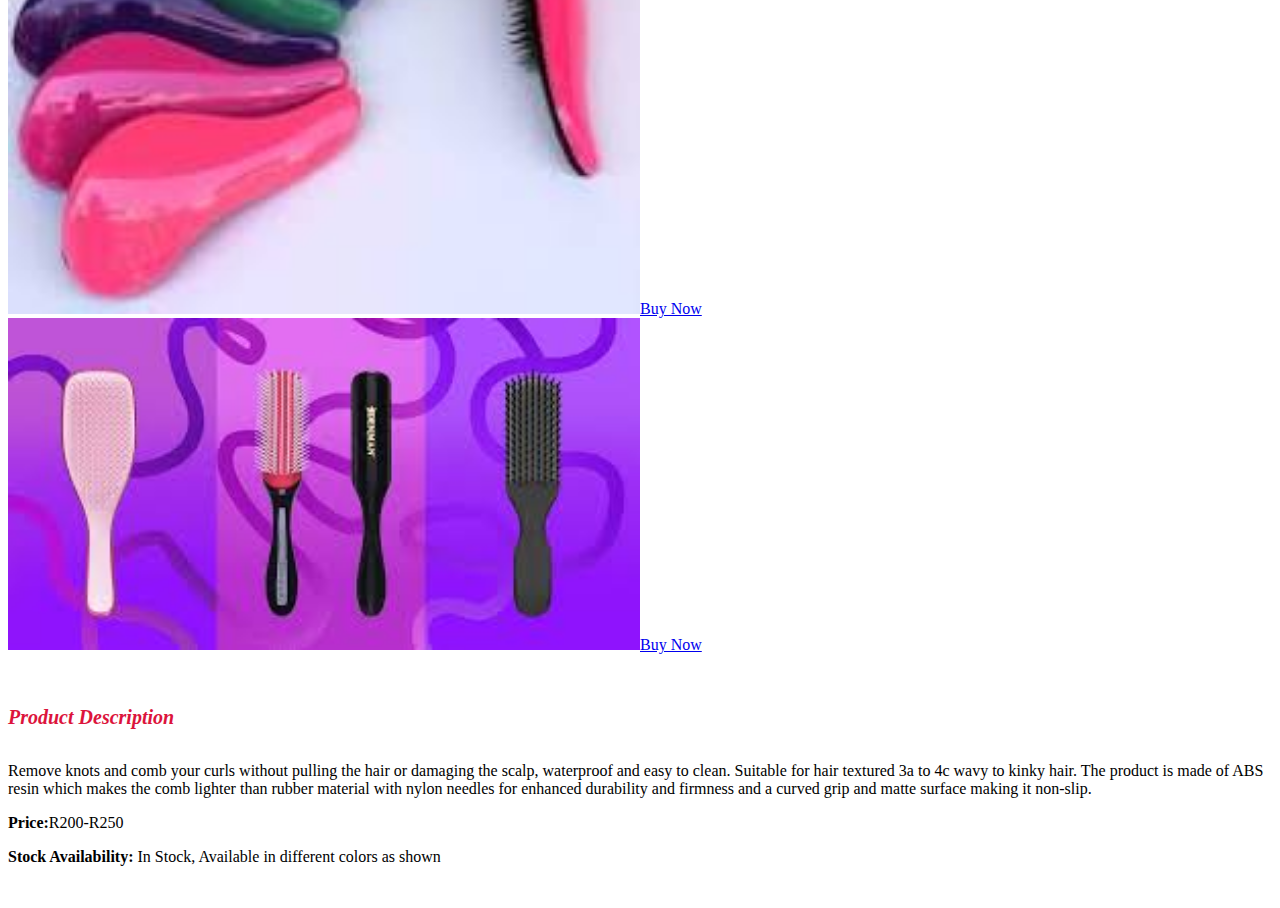
<file: detangling.html>
<!DOCTYPE html>
<html>
    <head>
        <link rel="stylesheet" href="style.css">
    </head>
    <body>
        <div id="menu">
            <a href="index.html">Home</a>
            <a href="about.html">About</a>
            <a href="contact.html">Contact</a>
        </div>
        
        <br>
        <a href="table.html">Product Information Table</a>
        
        <h2>Detangling Brush</h2>
        <h4>WHY WE LOVE IT...</h4>
        <p>A detangling brush is a brush that has been specifically designed for hair that gets tangled or knotted easily. This can be common if you have long or very thick hair. Because although all brushes can, to a certain extent, be used to remove knots and tangles, a detangling brush will allow you to do this without tugging or pulling the hair, and therefore minimising the damage.</p>
        <div class="gallery">
            <img src="images/detangling-4.jpg"/><a href="purchased.html">Buy Now</a>
            <img src="images/detangling-1.jpg"/><a href="purchased.html">Buy Now</a>
            <img src="images/detangling-2.jpg"/><a href="purchased.html">Buy Now</a>
            <img src="images/detangling-8.jpg"/><a href="purchased.html">Buy Now</a>
            <img src="images/detangling-5.jpg"/><a href="purchased.html">Buy Now</a>
            <img src="images/detangling-6.jpg"/><a href="purchased.html">Buy Now</a>
            <img src="images/detangling-7.jpg"/><a href="purchased.html">Buy Now</a>
            <img src="images/detangling-3.jpg"/><a href="purchased.html">Buy Now</a>
            <img src="images/detangling-9.jpg"/><a href="purchased.html">Buy Now</a>
        </div>
        <br>
        <h5>Product Description</h5>
        <p>Remove knots and comb your curls without pulling the hair or damaging the scalp, waterproof and easy to clean. Suitable for hair textured 3a to 4c wavy to kinky hair. The product is made of ABS resin which makes the comb lighter than rubber material with nylon needles for enhanced durability and firmness and a curved grip and matte surface making it non-slip.</p>
        <p><b>Price:</b>R200-R250</p>
        <p><b>Stock Availability:</b> In Stock, Available in different colors as shown</p>

        <br>
    </body>
    </body>
</html>
</file>
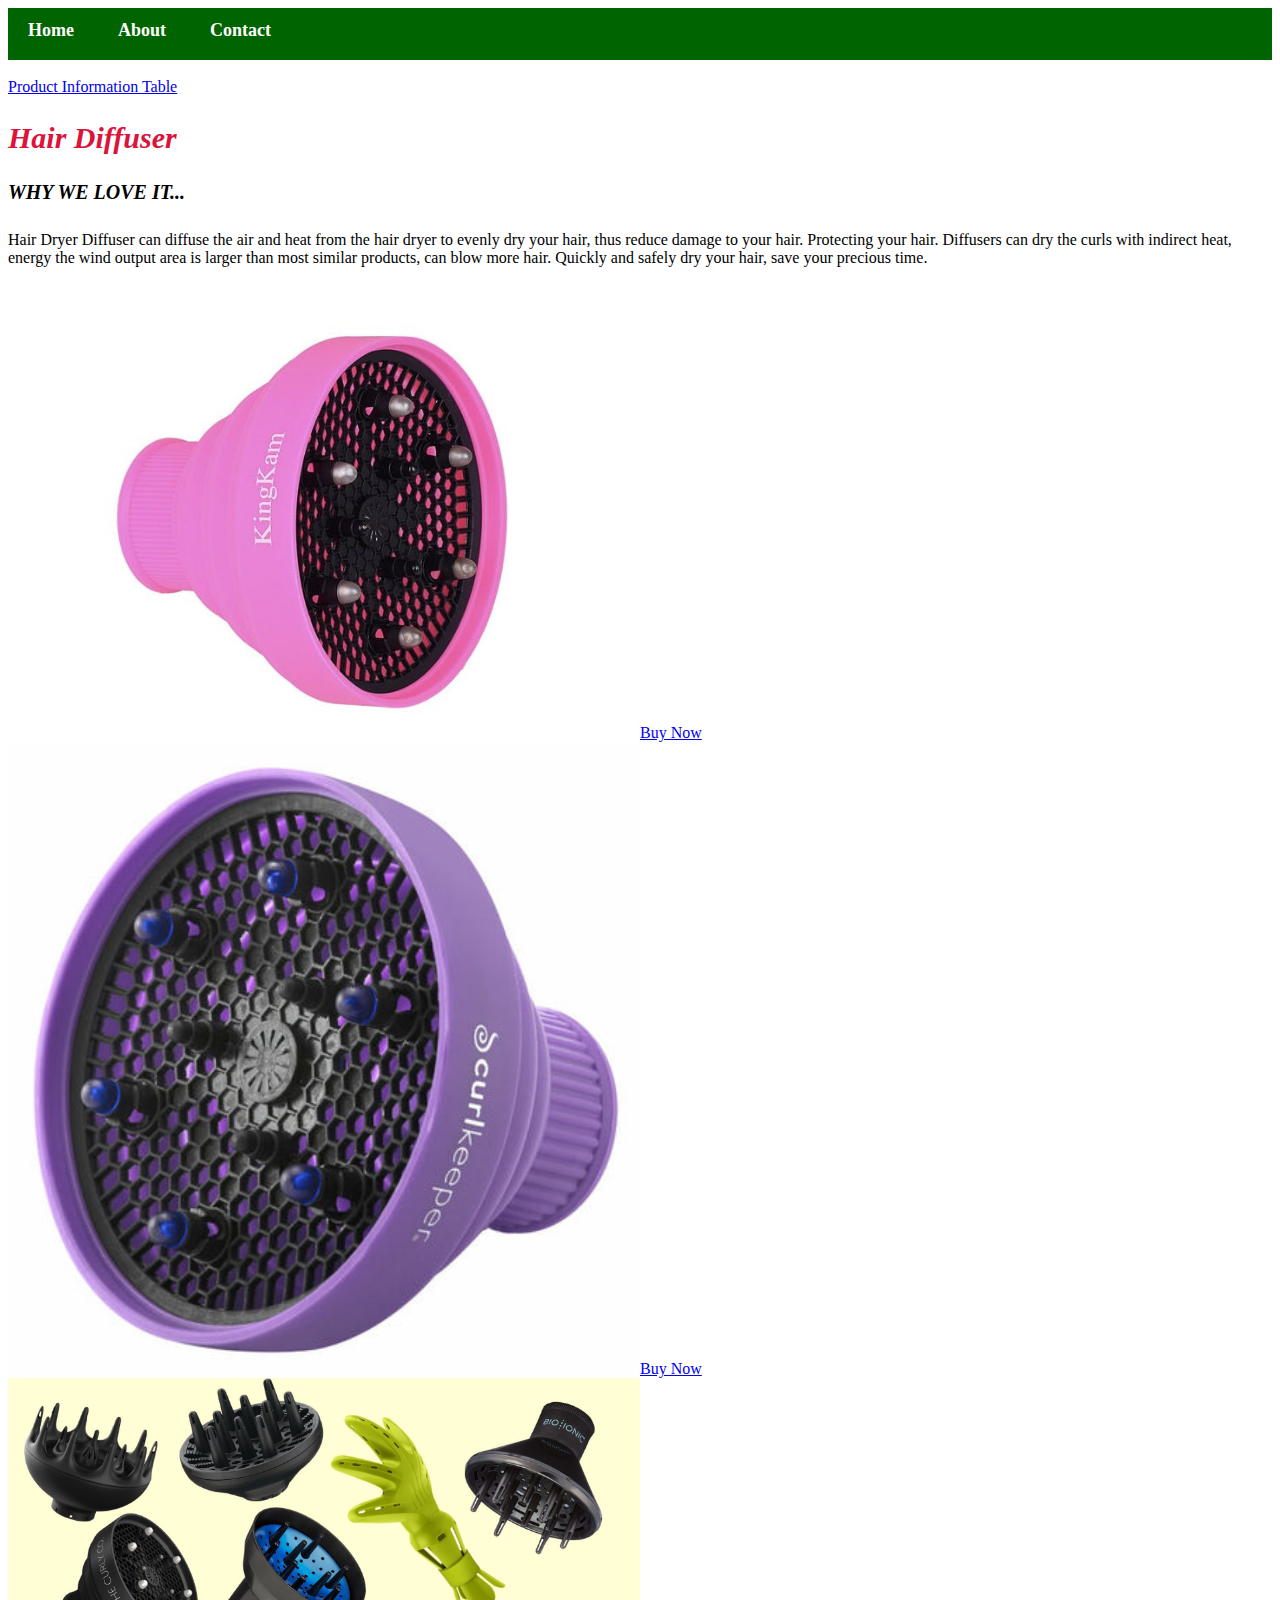
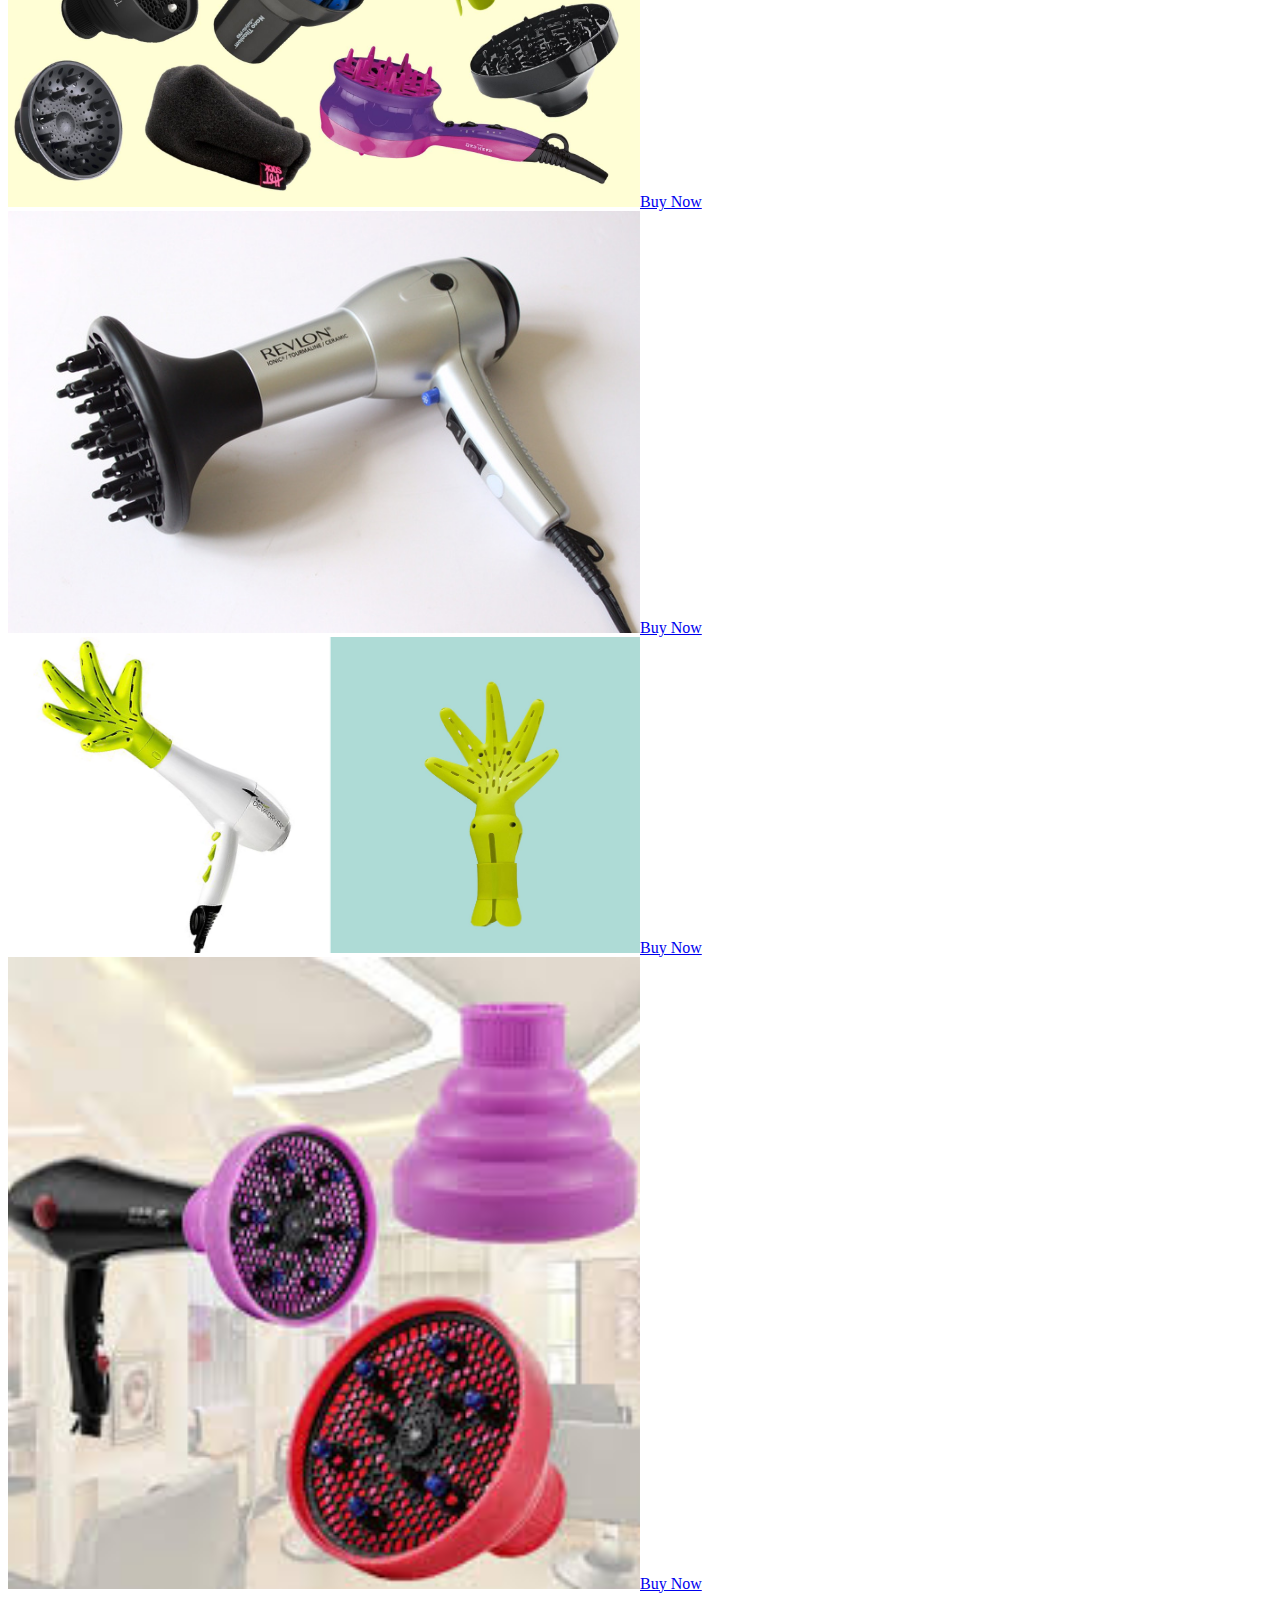
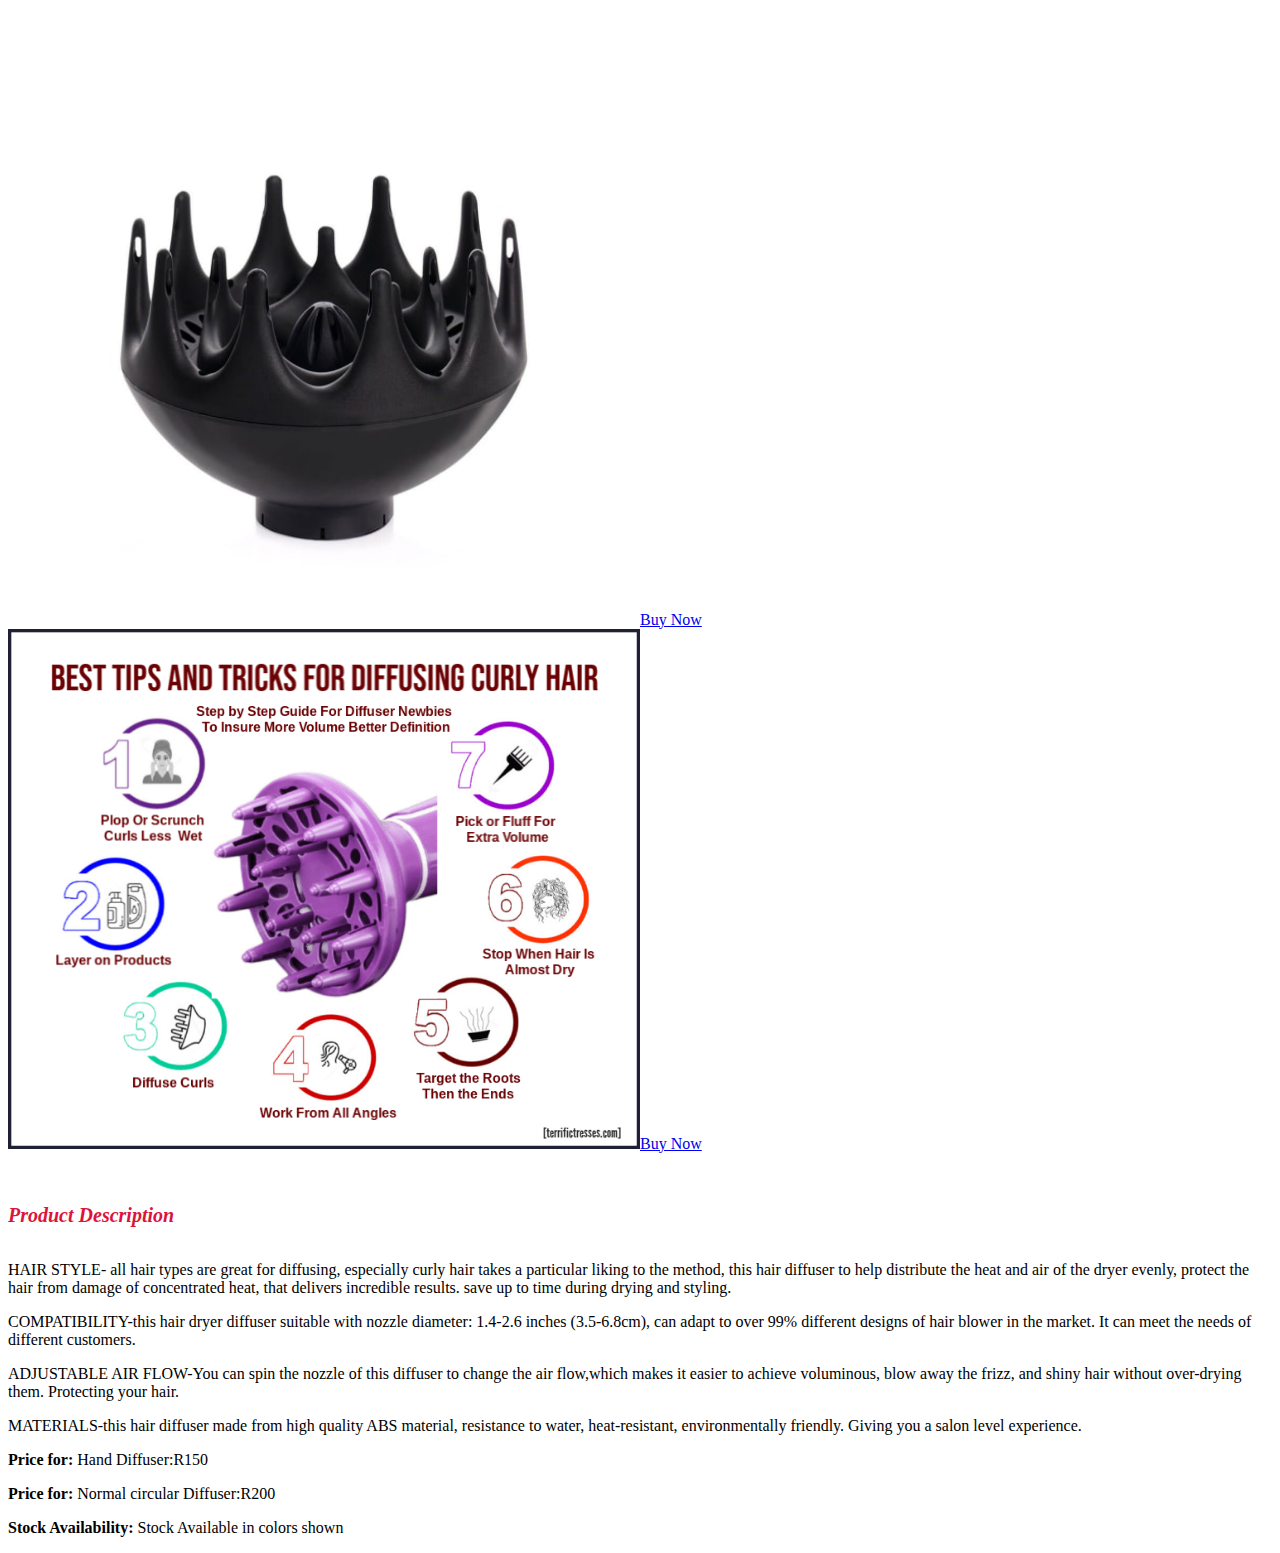
<file: diffuser.html>
<!DOCTYPE html>
<html>
    <head>
        <link rel="stylesheet" href="style.css">
    </head>
    <body>
        <div id="menu">
            <a href="index.html">Home</a>
            <a href="about.html">About</a>
            <a href="contact.html">Contact</a>
        </div>
        
        <br>
        <a href="table.html">Product Information Table</a>
        
        <h2>Hair Diffuser</h2>
        <h4>WHY WE LOVE IT...</h4>
        <p>Hair Dryer Diffuser can diffuse the air and heat from the hair dryer to evenly dry your hair, thus reduce damage to your hair. Protecting your hair. Diffusers can dry the curls with indirect heat, energy the wind output area is larger than most similar products, can blow more hair. Quickly and safely dry your hair, save your precious time.</p>
        <div class="gallery">
            <img src="images/diffuser-2.jpg"/><a href="purchased.html">Buy Now</a>
            <img src="images/diffuser-3.jpg"/><a href="purchased.html">Buy Now</a>
            <img src="images/diffuser-1.jpg"/><a href="purchased.html">Buy Now</a>
            <img src="images/diffuser-4.jpg"/><a href="purchased.html">Buy Now</a>
            <img src="images/diffuser-8.jpg"/><a href="purchased.html">Buy Now</a>
            <img src="images/diffuser-6.jpg"/><a href="purchased.html">Buy Now</a>
            <img src="images/diffuser-7.jpg"/><a href="purchased.html">Buy Now</a>
            <img src="images/diffuser-5.png"/><a href="purchased.html">Buy Now</a>
        </div>
        <br>
        <h5>Product Description</h5>
        <p>HAIR STYLE- all hair types are great for diffusing, especially curly hair takes a particular liking to the method, this hair diffuser to help distribute the heat and air of the dryer evenly, protect the hair from damage of concentrated heat, that delivers incredible results. save up to time during drying and styling.</p>
        <p>COMPATIBILITY-this hair dryer diffuser suitable with nozzle diameter: 1.4-2.6 inches (3.5-6.8cm), can adapt to over 99% different designs of hair blower in the market. It can meet the needs of different customers.</p>
        <p>ADJUSTABLE AIR FLOW-You can spin the nozzle of this diffuser to change the air flow,which makes it easier to achieve voluminous, blow away the frizz, and shiny hair without over-drying them. Protecting your hair.</p>
        <p>MATERIALS-this hair diffuser made from high quality ABS material, resistance to water, heat-resistant, environmentally friendly. Giving you a salon level experience.</p>
        <p><b>Price for:</b> Hand Diffuser:R150</p>
        <p><b>Price for:</b> Normal circular Diffuser:R200</p>
        <p><b>Stock Availability:</b> Stock Available in colors shown</p>
      
    </body>
</html>
</file>
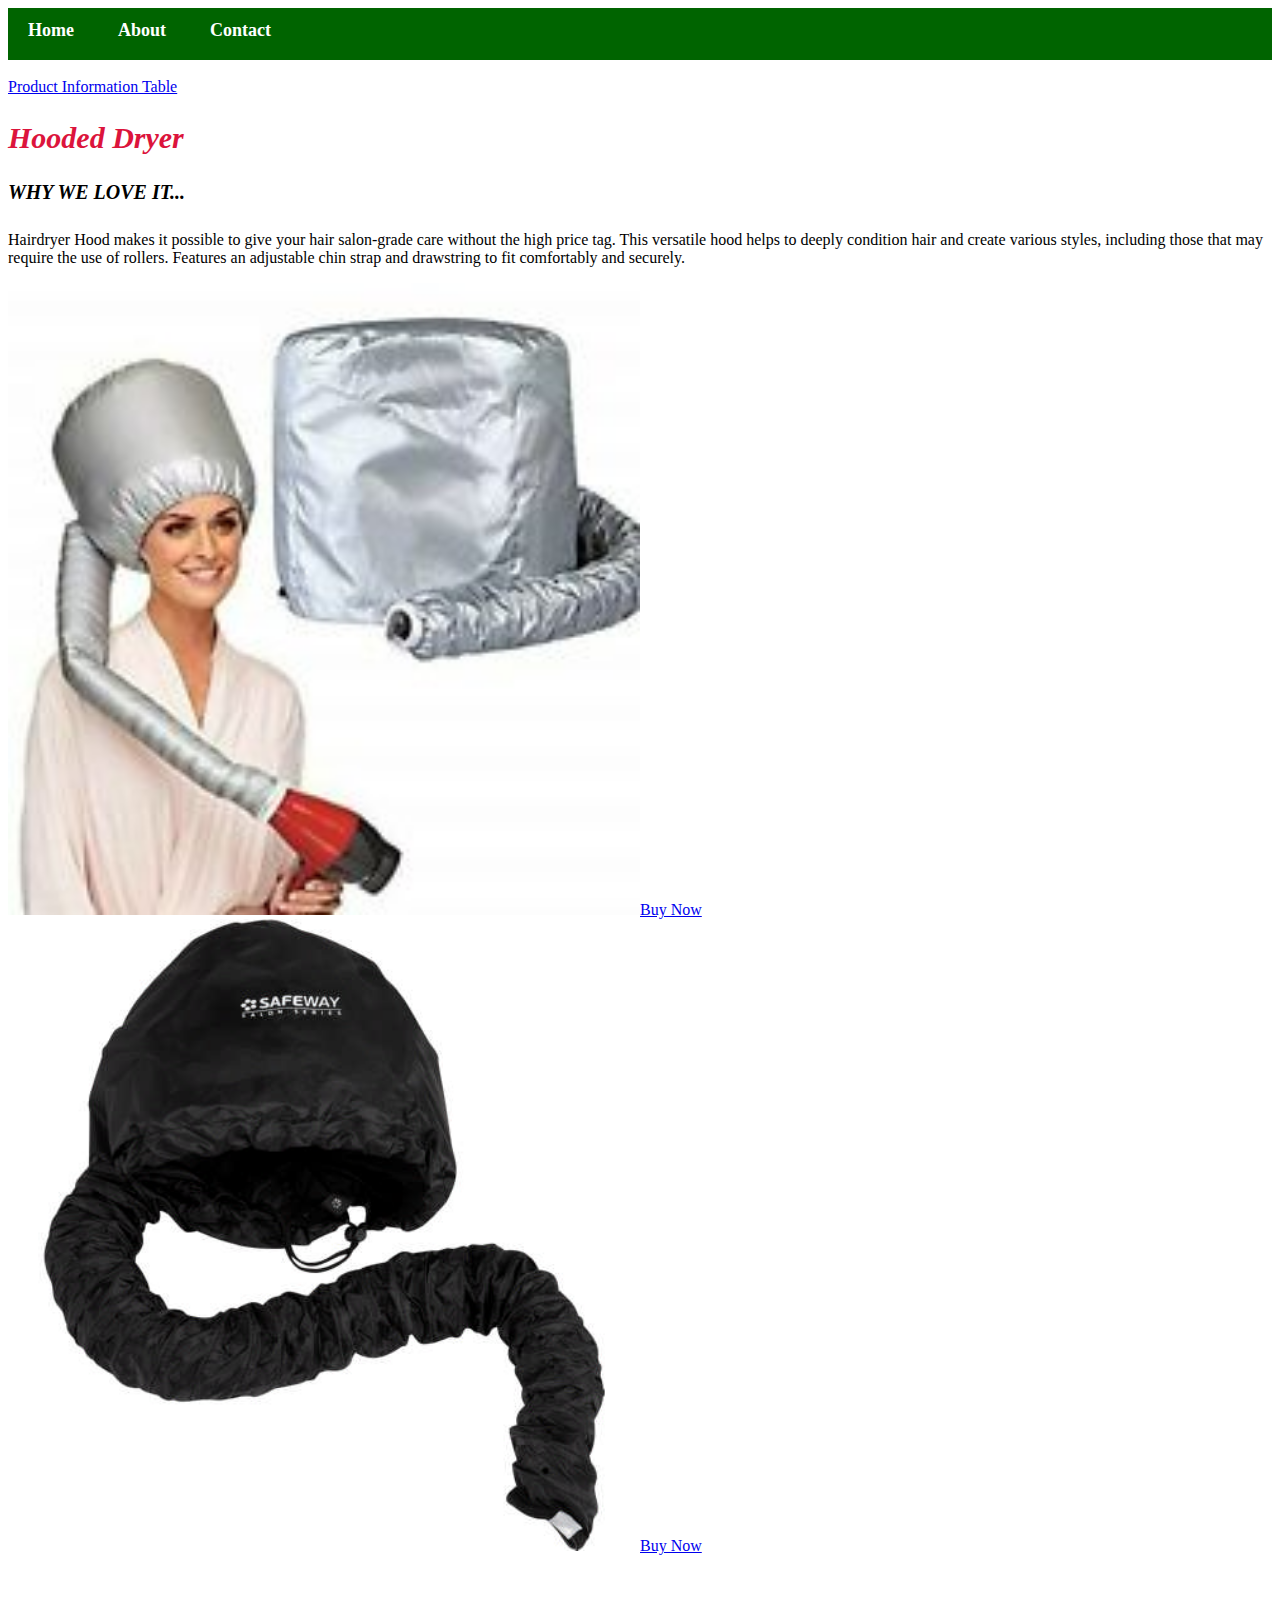
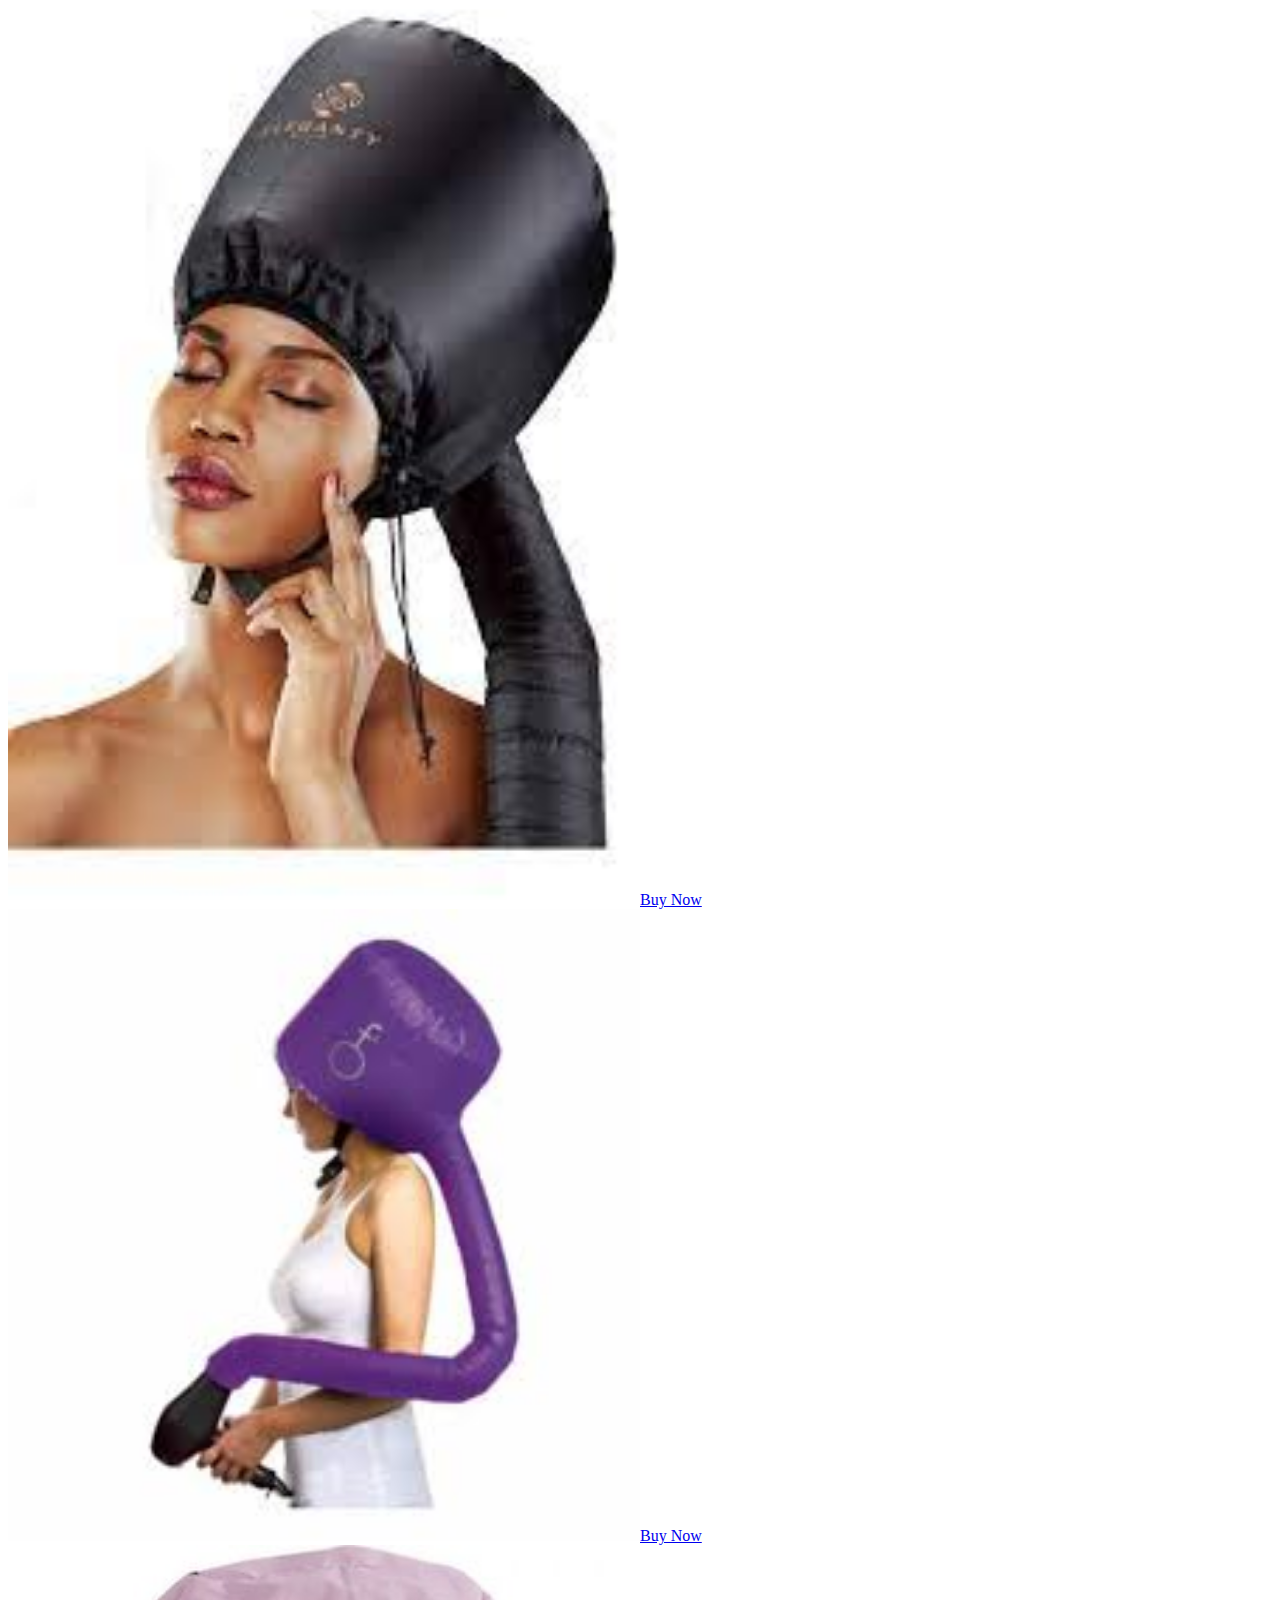
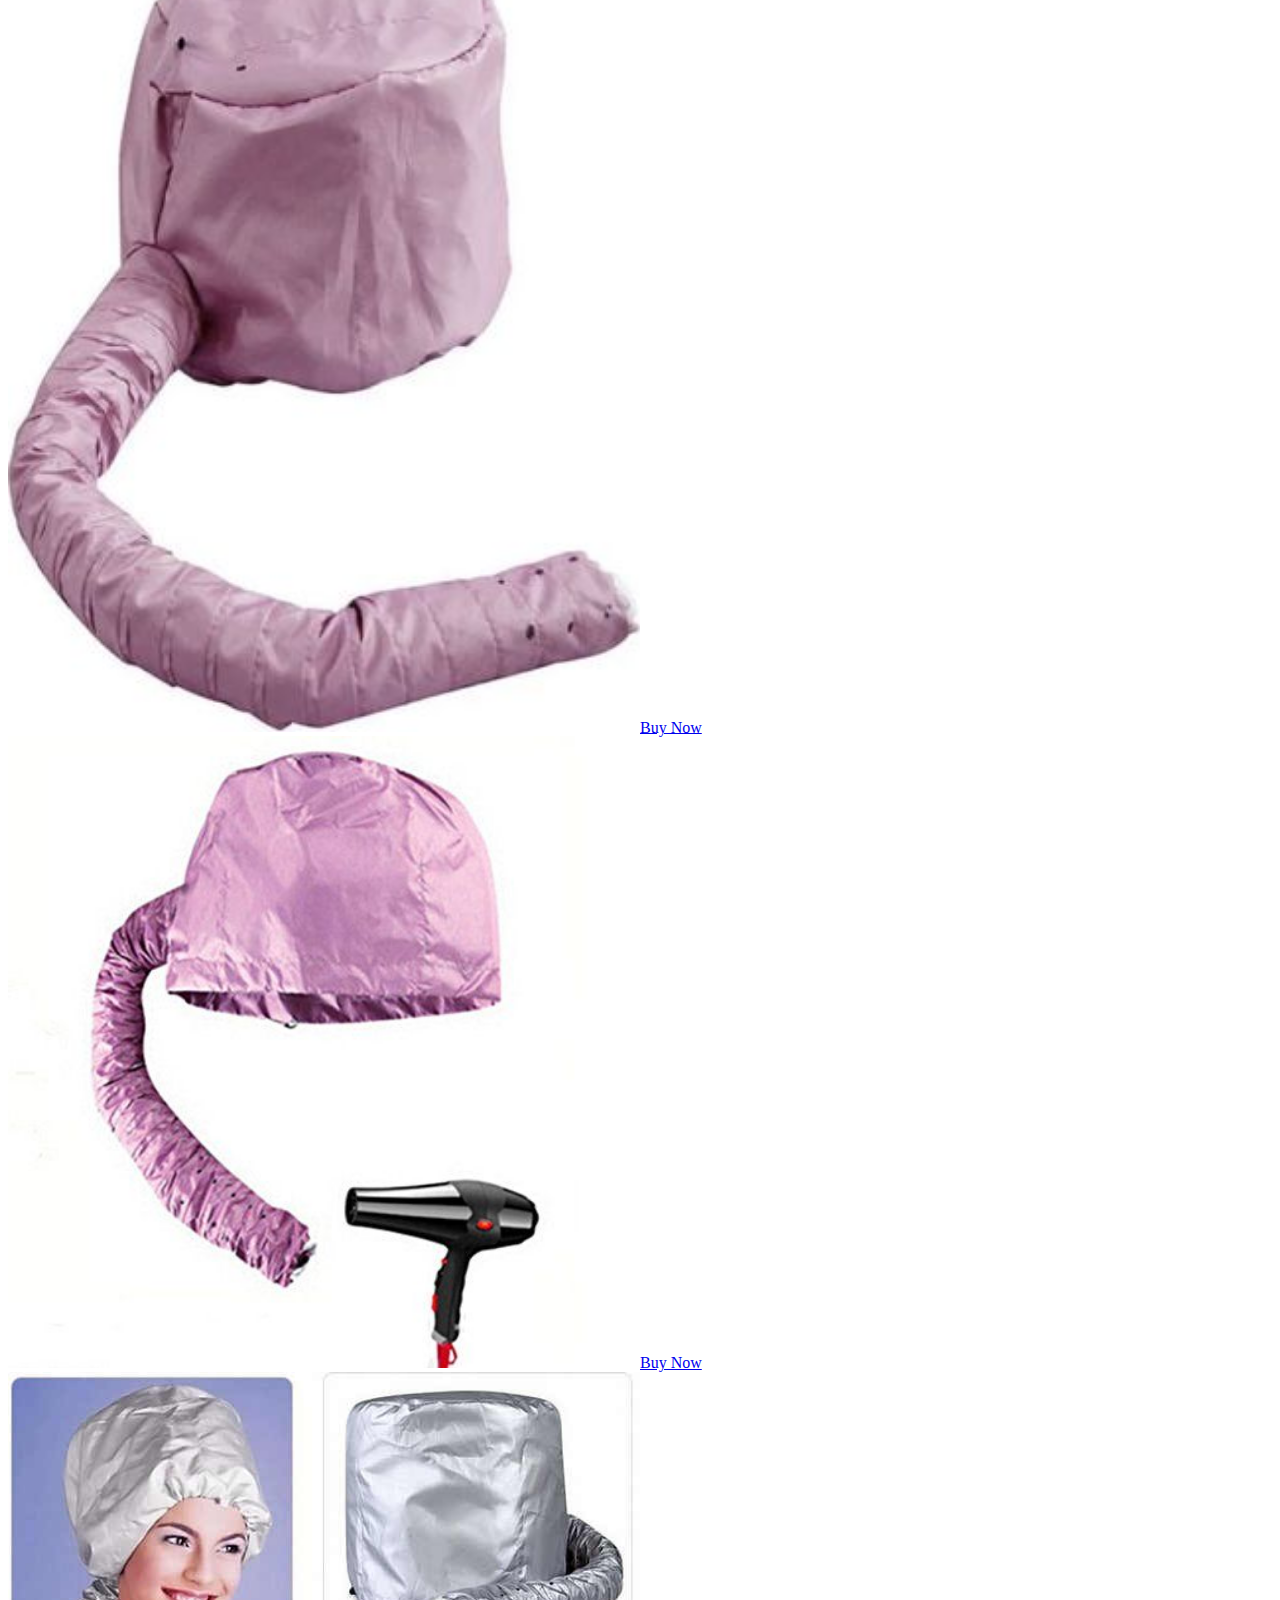
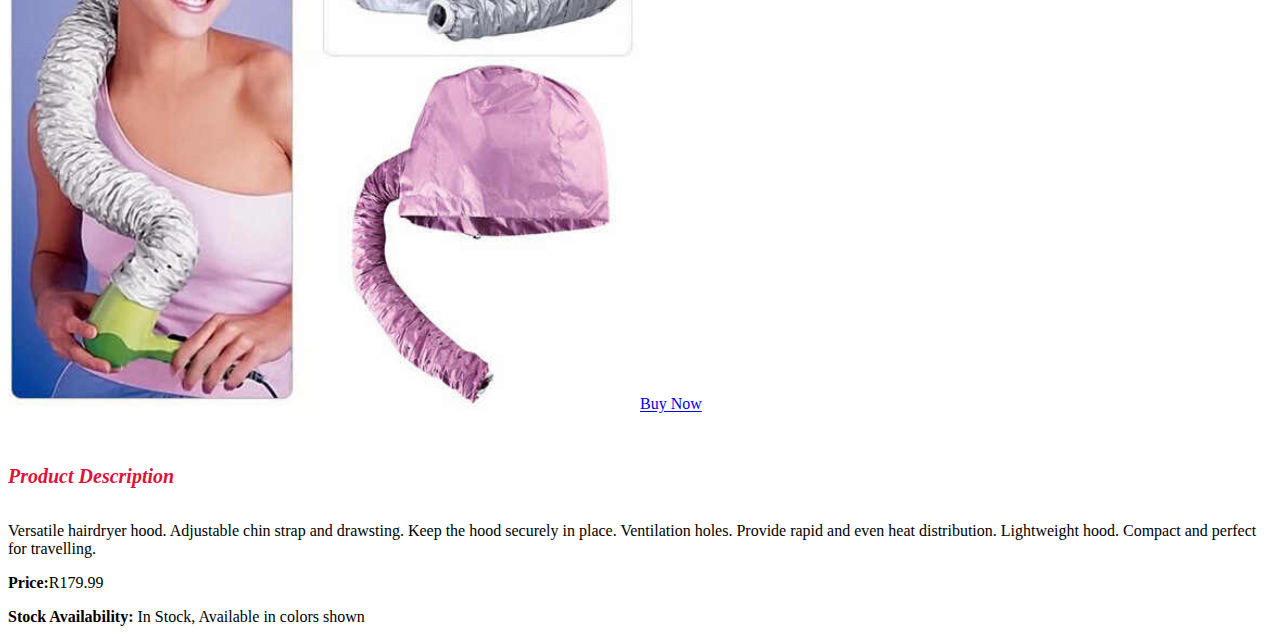
<file: hooded.html>
<!DOCTYPE html>
<html>
    <head>
        <link rel="stylesheet" href="style.css">
    </head>
    <body>
        <div id="menu">
            <a href="index.html">Home</a>
            <a href="about.html">About</a>
            <a href="contact.html">Contact</a>
        </div>
        
        <br>
        <a href="table.html">Product Information Table</a>
        
        <h2>Hooded Dryer</h2>
        <h4>WHY WE LOVE IT...</h4>
        <p>Hairdryer Hood makes it possible to give your hair salon-grade care without the high price tag. This versatile hood helps to deeply condition hair and create various styles, including those that may require the use of rollers. Features an adjustable chin strap and drawstring to fit comfortably and securely.</p>
        <div class="gallery">
            <img src="images/hooded-1.jpg"/><a href="purchased.html">Buy Now</a>
            <img src="images/hooded-2.jpg"/><a href="purchased.html">Buy Now</a>
            <img src="images/hooded-3.jpg"/><a href="purchased.html">Buy Now</a>
            <img src="images/hooded-4.jpg"/><a href="purchased.html">Buy Now</a>
            <img src="images/hooded-5.jpg"/><a href="purchased.html">Buy Now</a>
            <img src="images/hooded-6.jpg"/><a href="purchased.html">Buy Now</a>
            <img src="images/hooded-7.jpg"/><a href="purchased.html">Buy Now</a>
            
        </div>
        <br>
        <h5>Product Description</h5>
        <p>Versatile hairdryer hood. Adjustable chin strap and drawsting. Keep the hood securely in place. Ventilation holes. Provide rapid and even heat distribution. Lightweight hood. Compact and perfect for travelling.</p>
        <p><b>Price:</b>R179.99</p>
        <p><b>Stock Availability:</b> In Stock, Available in colors shown</p>
    </body>
    </body>
</html>
</file>
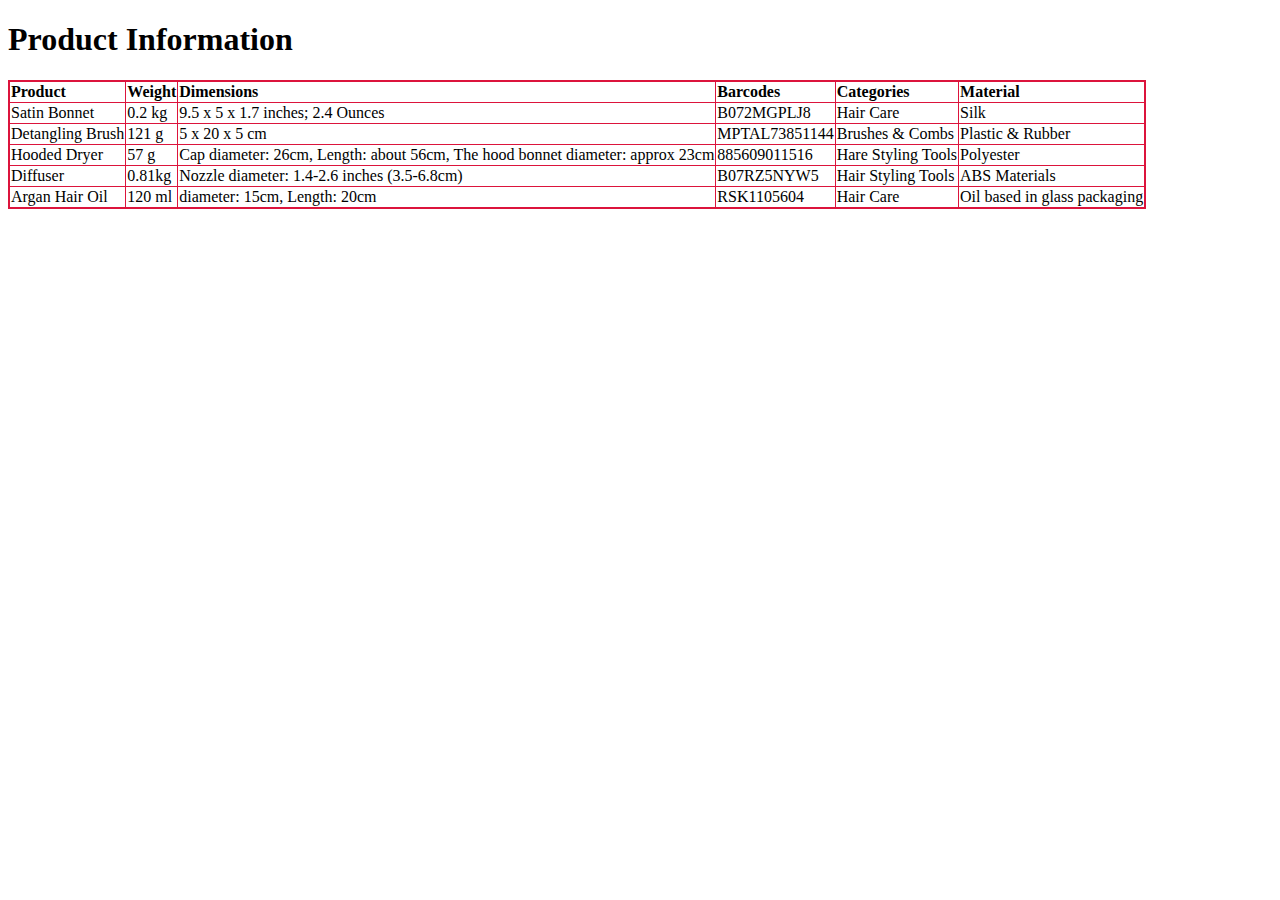
<file: table.html>
<!DOCTYPE html>
<html>
    <head>
            <link rel="stylesheet" href="style.css">
            <h1>Product Information</h1>
    </head>
    <body>
        <table border="1">
            <tr>
                <td><b>Product</b></td>
                <td><b>Weight</b></td>
                <td><b>Dimensions</b></td>
                <td><b>Barcodes</b></td>
                <td><b>Categories</b></td>
                <td><b>Material</b></td>
            </tr>
            <tr>
                <td>Satin Bonnet</td>
                <td>0.2 kg</td>
                <td>9.5 x 5 x 1.7 inches; 2.4 Ounces</td>
                <td>B072MGPLJ8</td>
                <td>Hair Care</td>
                <td>Silk</td>
            </tr>
            <tr>
                <td>Detangling Brush</td>
                <td>121 g</td>
                <td>5 x 20 x 5 cm</td>
                <td>MPTAL73851144</td>
                <td>Brushes & Combs</td>
                <td>Plastic & Rubber</td>
            </tr>
            <tr>
                <td>Hooded Dryer</td>
                <td>57 g</td>
                <td>Cap diameter: 26cm, Length: about 56cm, The hood bonnet diameter: approx 23cm</td>
                <td>885609011516</td>
                <td>Hare Styling Tools</td>
                <td>Polyester </td>
            </tr>
            <tr>
                <td>Diffuser</td>
                <td>0.81kg</td>
                <td> Nozzle diameter: 1.4-2.6 inches (3.5-6.8cm)</td>
                <td>B07RZ5NYW5</td>
                <td>Hair Styling Tools</td>
                <td>ABS Materials</td>
            </tr>
            <tr>
                <td>Argan Hair Oil</td>
                <td>120 ml</td>
                <td>diameter: 15cm, Length: 20cm</td>
                <td>RSK1105604</td>
                <td>Hair Care</td>
                <td>Oil based in glass packaging</td>
            </tr>

        </table>
    </body>
</html>
</file>
<file: style.css>
.gallery img{
    width: 50%;
}

h2{
    font-family: Georgia, 'Times New Roman', Times, serif;
    font-size: 30px;
    color: crimson;
    font-style: italic;
}

h4{
    font-family: Georgia, 'Times New Roman', Times, serif;
    font-size: 20px;
    font-style: italic;
    color:black;
}

h5{
    font-family: Georgia, 'Times New Roman', Times, serif;
    font-size: 20px;
    font-style: italic;
    color: crimson;
}


p{
    font-family: cursive;
}

#menu{
    width: 100%;
    height: 40px;
    background-color: darkgreen;
    padding-top: 12px;
}

#menu a{
    color:#ffffff;
    font-family: Georgia, 'Times New Roman', Times, serif;
    font-size: 18px;
    text-decoration: none;
    font-weight: 800;
    padding-left: 20px;
    padding-right: 20px;
}

#menu a:hover{
    color: crimson;
}

table{
    font-family: cursive;
    border-collapse: collapse;
    border-width: 2px;
    border-style: solid;
    border-color: crimson;
}
</file>
